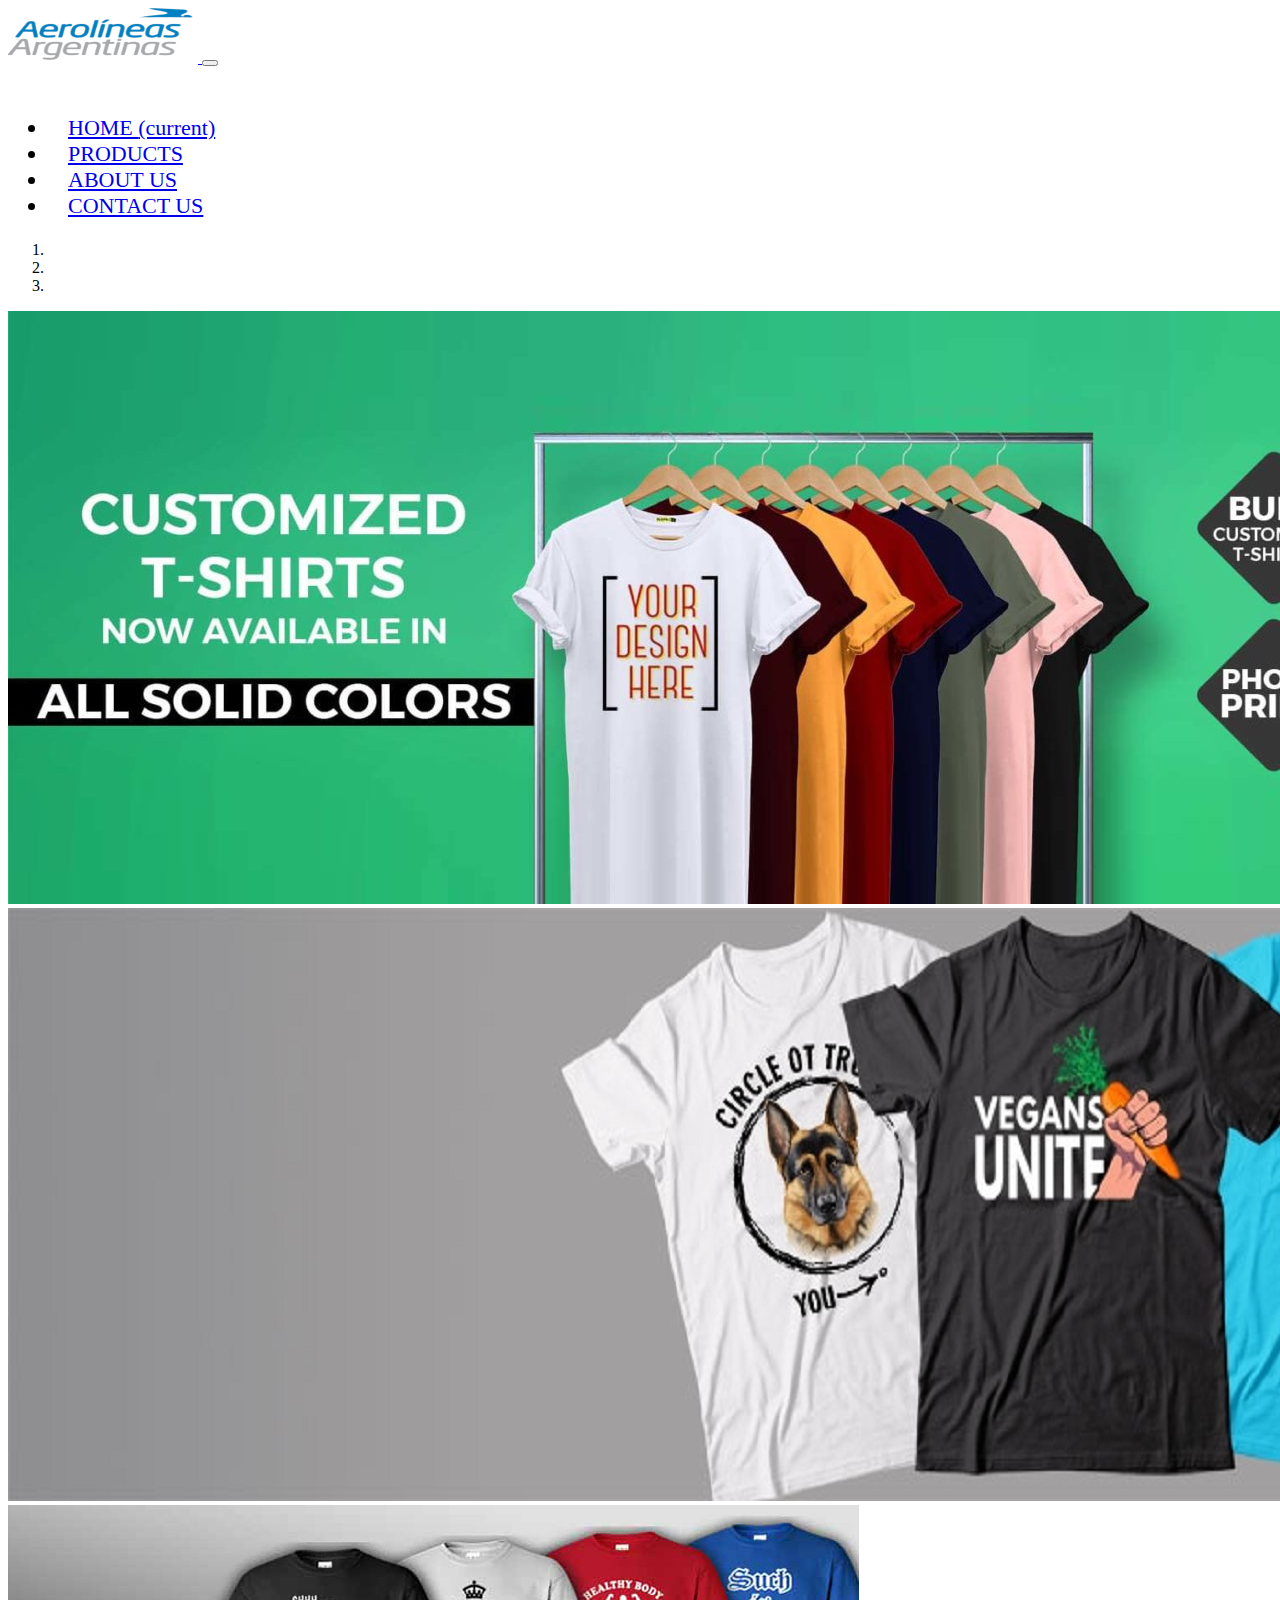
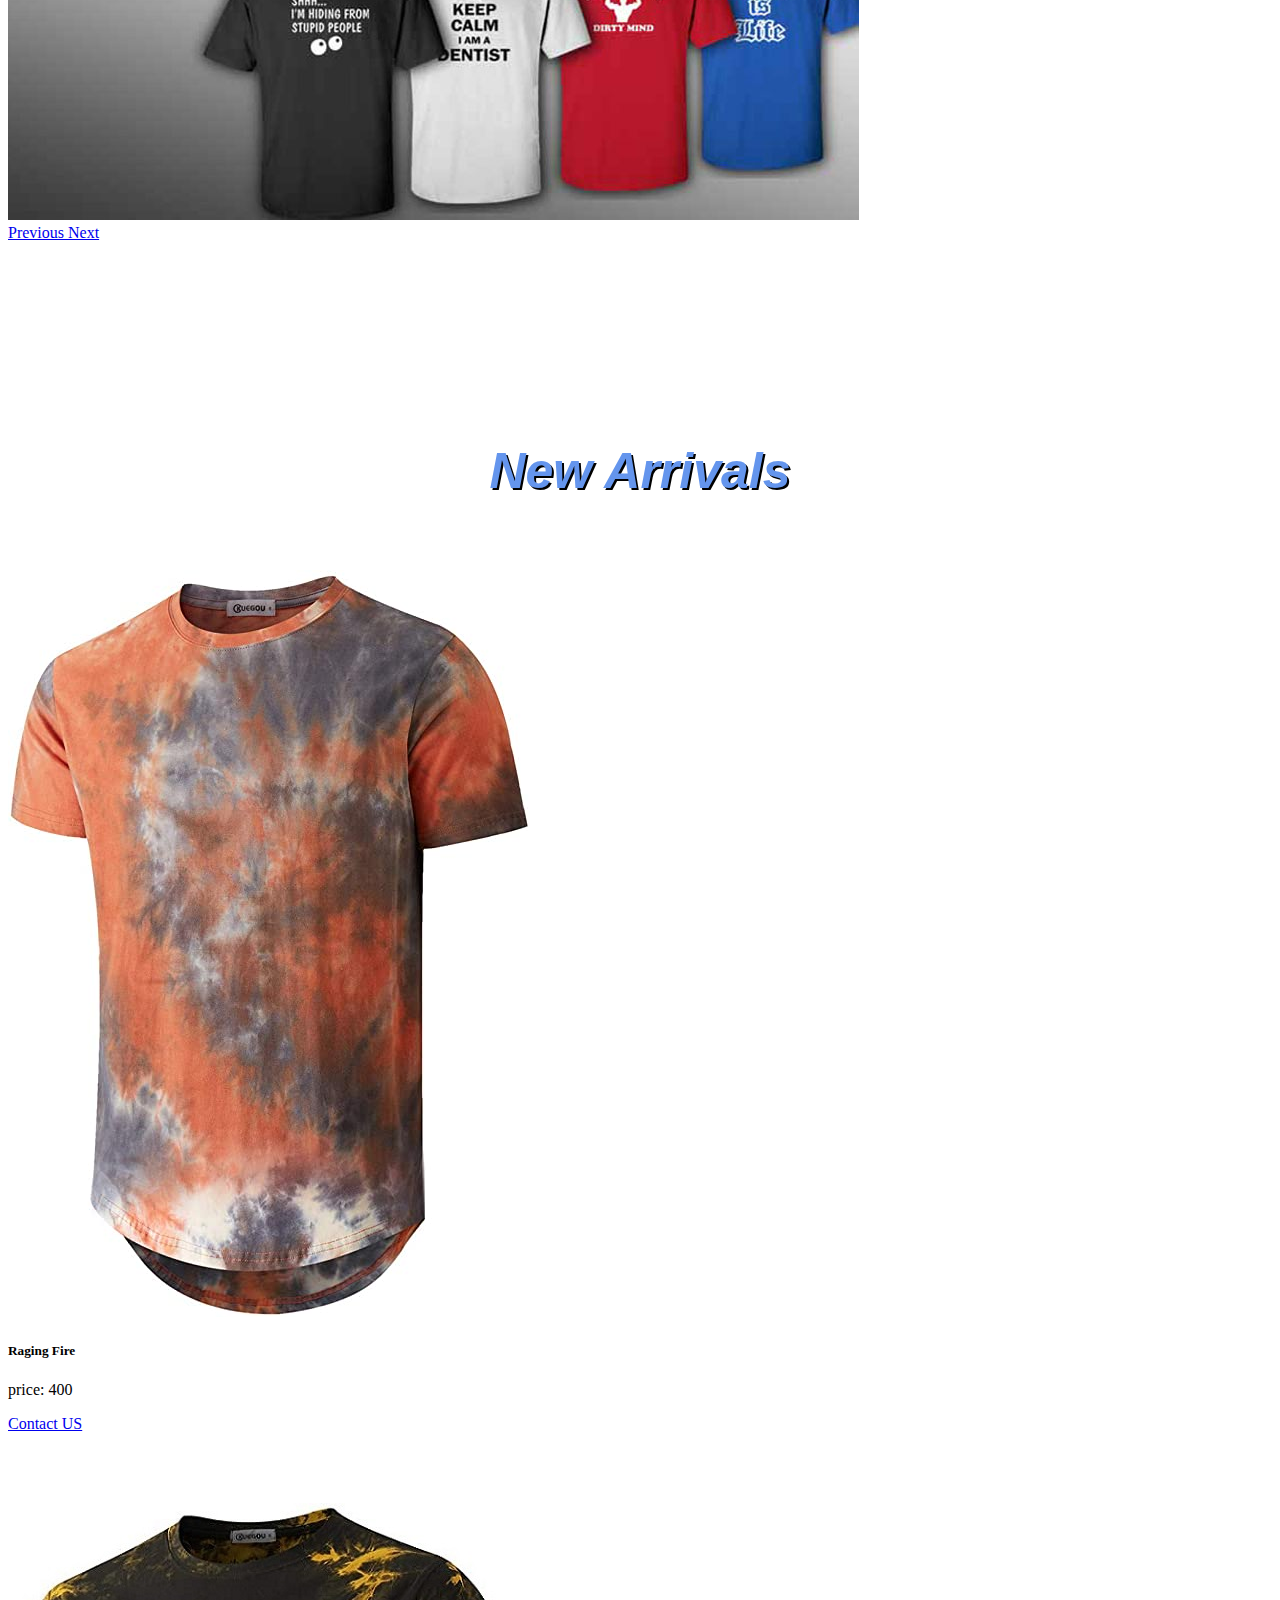
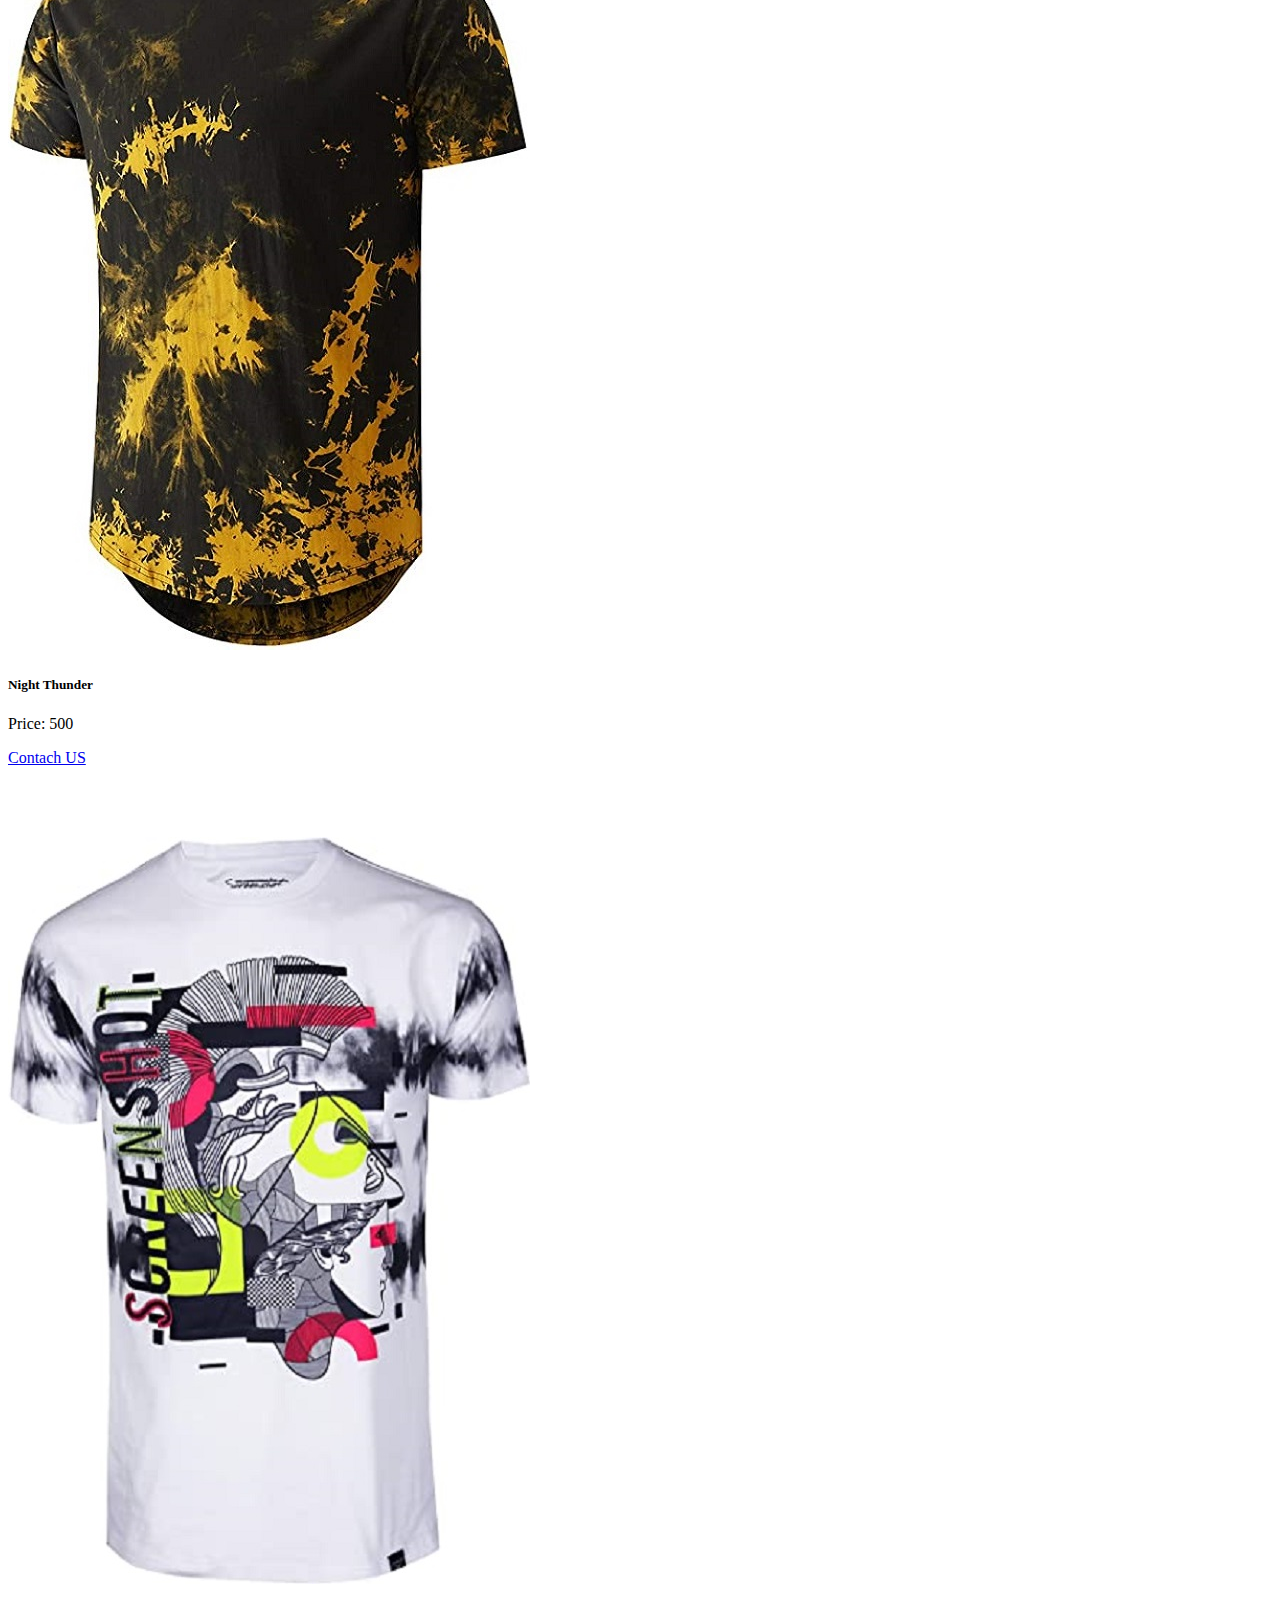
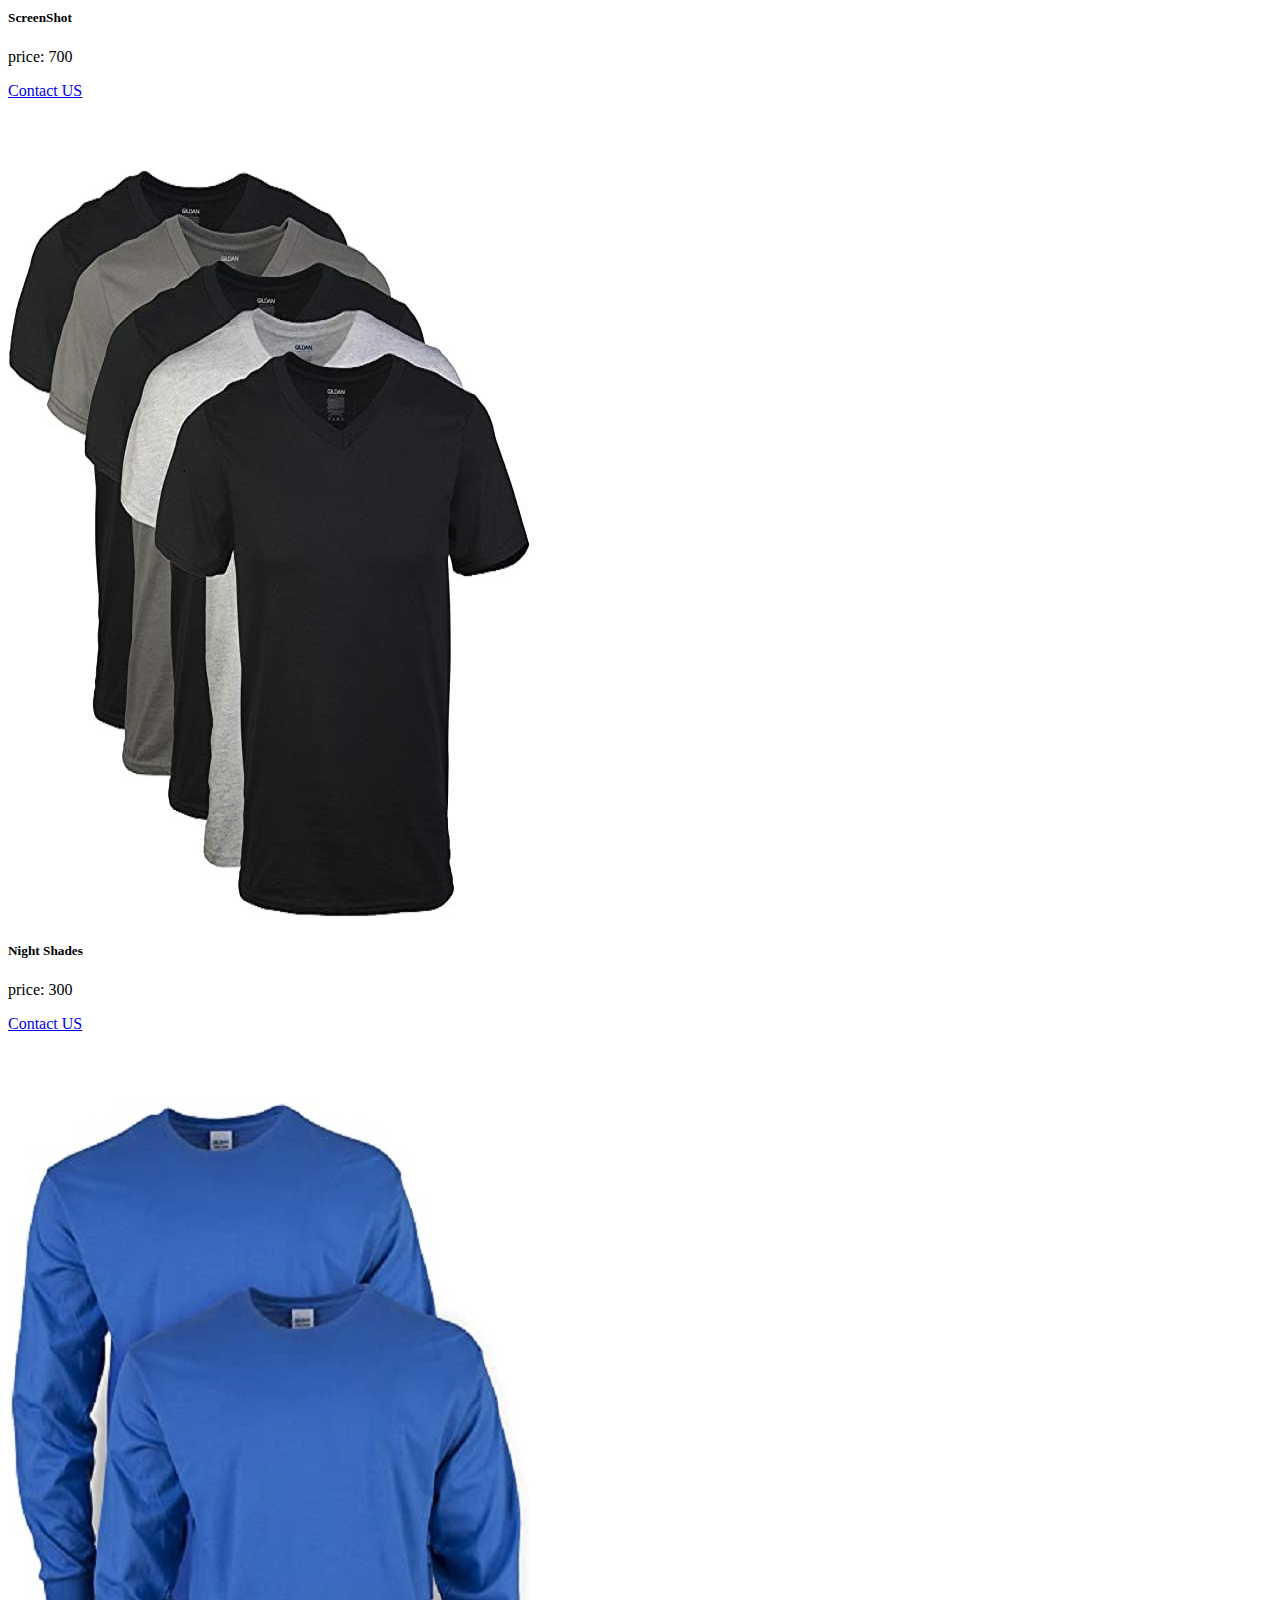
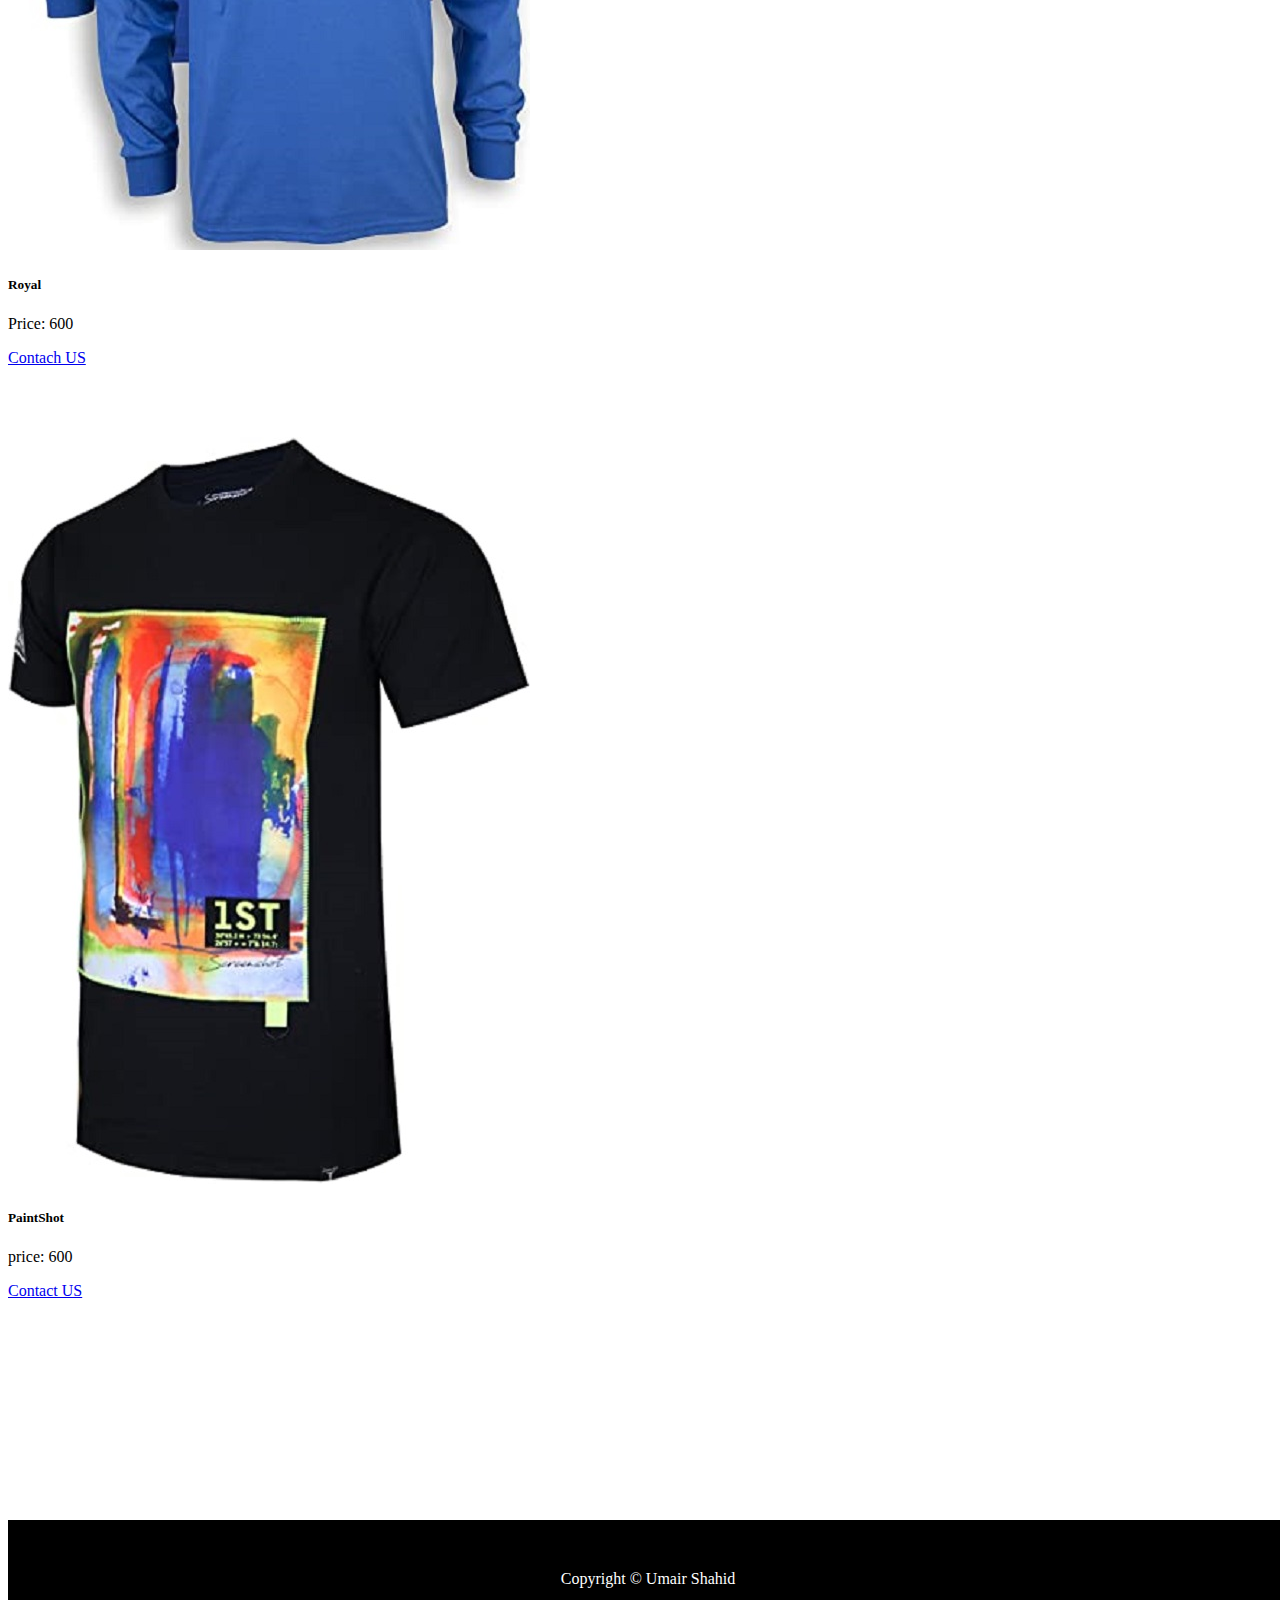
<file: index.html>
<!DOCTYPE html>
<html>
<head>
    <meta charset='utf-8'>
    <meta http-equiv='X-UA-Compatible' content='IE=edge'>
    <title>E-shop - HOME</title>
    <meta name='viewport' content='width=device-width, initial-scale=1'>
    <link rel='stylesheet' type='text/css' media='screen' href='styles.css'>
    <link rel="stylesheet" href="https://stackpath.bootstrapcdn.com/bootstrap/4.5.0/css/bootstrap.min.css" integrity="sha384-9aIt2nRpC12Uk9gS9baDl411NQApFmC26EwAOH8WgZl5MYYxFfc+NcPb1dKGj7Sk" crossorigin="anonymous">
    

</head>
<body>
    <div class=".container-fluid">

        <nav class="navbar navbar-expand-lg navbar-dark bg-dark">
            <a class="navbar-brand" href="#">
                <img src="img/logo.png" height="55px" width="190px"/>
            </a>
            <button class="navbar-toggler" type="button" data-toggle="collapse" data-target="#navbarText" aria-controls="navbarText" aria-expanded="false" aria-label="Toggle navigation">
              <span class="navbar-toggler-icon"></span>
            </button>
            <div class="collapse navbar-collapse" id="navbarText">
              <span class="navbar-text">
                
                <ul class="navbar-nav mr-auto">
                    <li class="nav-item active">
                      <a class="nav-link" href="product.html">HOME <span class="sr-only">(current)</span></a>
                    </li>
                    <li class="nav-item">
                      <a class="nav-link" href="product.html">PRODUCTS</a>
                    </li>
                    <li class="nav-item">
                      <a class="nav-link" href="about.html">ABOUT US</a>
                    </li>
                    <li class="nav-item">
                        <a class="nav-link" href="contact.html">CONTACT US</a>
                      </li>
                  </ul>
                
                
              </span>
            </div>
          </nav>
<!-- navbar end -->

<div id="carouselExampleIndicators" class="carousel slide" data-ride="carousel">
    <ol class="carousel-indicators">
      <li data-target="#carouselExampleIndicators" data-slide-to="0" class="active"></li>
      <li data-target="#carouselExampleIndicators" data-slide-to="1"></li>
      <li data-target="#carouselExampleIndicators" data-slide-to="2"></li>
    </ol>
    <div class="carousel-inner">
      <div class="carousel-item active">
        <img src="img/1.jpg" class="d-block w-100" alt="...">
      </div>
      <div class="carousel-item">
        <img src="img/8.jpg" class="d-block w-100" alt="...">
      </div>
      <div class="carousel-item">
        <img src="img/3.jpg" class="d-block w-100" alt="...">
      </div>
    </div>
    <a class="carousel-control-prev" href="#carouselExampleIndicators" role="button" data-slide="prev">
      <span class="carousel-control-prev-icon" aria-hidden="true"></span>
      <span class="sr-only">Previous</span>
    </a>
    <a class="carousel-control-next" href="#carouselExampleIndicators" role="button" data-slide="next">
      <span class="carousel-control-next-icon" aria-hidden="true"></span>
      <span class="sr-only">Next</span>
    </a>
  </div>


<div class="h_product">
    <div class="heading">
<h1><b>New Arrivals</b></h1>
    </div>
    <div class="container-fluid">
        <div class="row justify-content-md-center ">
          <div class="col-sm-12 col-md-6 col-lg-3">
            
            <div class="card" style="width: 18rem;">
                <img src="img/p1.jpg" class="card-img-top" alt="...">
                <div class="card-body">
                  <h5 class="card-title">Raging Fire</h5>
                  <p class="card-text">price: 400</p>
                  <a href="#" class="btn btn-primary">Contact US</a>
                </div>
              </div>

            </div>
          <div class="col-sm-12 col-md-6 col-lg-3">
            
            <div class="card" style="width: 18rem;">
                <img src="img/p2.jpg" class="card-img-top" alt="...">
                <div class="card-body">
                  <h5 class="card-title">Night Thunder</h5>
                  <p class="card-text">Price: 500</p>
                  <a href="#" class="btn btn-primary">Contach US</a>
                </div>
              </div>
        
            </div>
          <div class="col-sm-12 col-md-6 col-lg-3">
            
            <div class="card" style="width: 18rem;">
                <img src="img/p11.jpg" class="card-img-top" alt="...">
                <div class="card-body">
                  <h5 class="card-title">ScreenShot</h5>
                  <p class="card-text">price: 700</p>
                  <a href="#" class="btn btn-primary">Contact US</a>
                </div>
              </div>

      
            </div>

        </div>
            <!-- second -->

            <div class="row justify-content-md-center ">
                <div class="col-sm-12 col-md-6 col-lg-3">
                  
                  <div class="card" style="width: 18rem;">
                      <img src="img/p3.jpg" class="card-img-top" alt="...">
                      <div class="card-body">
                        <h5 class="card-title">Night Shades</h5>
                        <p class="card-text">price: 300</p>
                        <a href="#" class="btn btn-primary">Contact US</a>
                      </div>
                    </div>
      
                  </div>
                <div class="col-sm-12 col-md-6 col-lg-3">
                  
                  <div class="card" style="width: 18rem;">
                      <img src="img/p4.jpg" class="card-img-top" alt="...">
                      <div class="card-body">
                        <h5 class="card-title">Royal</h5>
                        <p class="card-text">Price: 600</p>
                        <a href="#" class="btn btn-primary">Contach US</a>
                      </div>
                    </div>
              
                  </div>
                <div class="col-sm-12 col-md-6 col-lg-3">
                  
                  <div class="card" style="width: 18rem;">
                      <img src="img/p12.jpg" class="card-img-top" alt="...">
                      <div class="card-body">
                        <h5 class="card-title">PaintShot</h5>
                        <p class="card-text">price: 600</p>
                        <a href="#" class="btn btn-primary">Contact US</a>
                      </div>
                    </div>
      
            
                  </div>
      
              </div>

        
      </div>
</div>


<!-- footer -->



<div class="footer"> 
    <div>
<h7>
    Copyright &#169;
    Umair Shahid
</h7>

    </div>
</div>






    </div>
    <script src="https://code.jquery.com/jquery-3.5.1.slim.min.js" integrity="sha384-DfXdz2htPH0lsSSs5nCTpuj/zy4C+OGpamoFVy38MVBnE+IbbVYUew+OrCXaRkfj" crossorigin="anonymous"></script>
<script src="https://cdn.jsdelivr.net/npm/popper.js@1.16.0/dist/umd/popper.min.js" integrity="sha384-Q6E9RHvbIyZFJoft+2mJbHaEWldlvI9IOYy5n3zV9zzTtmI3UksdQRVvoxMfooAo" crossorigin="anonymous"></script>
<script src="https://stackpath.bootstrapcdn.com/bootstrap/4.5.0/js/bootstrap.min.js" integrity="sha384-OgVRvuATP1z7JjHLkuOU7Xw704+h835Lr+6QL9UvYjZE3Ipu6Tp75j7Bh/kR0JKI" crossorigin="anonymous"></script>
</body>
</html>
</file>
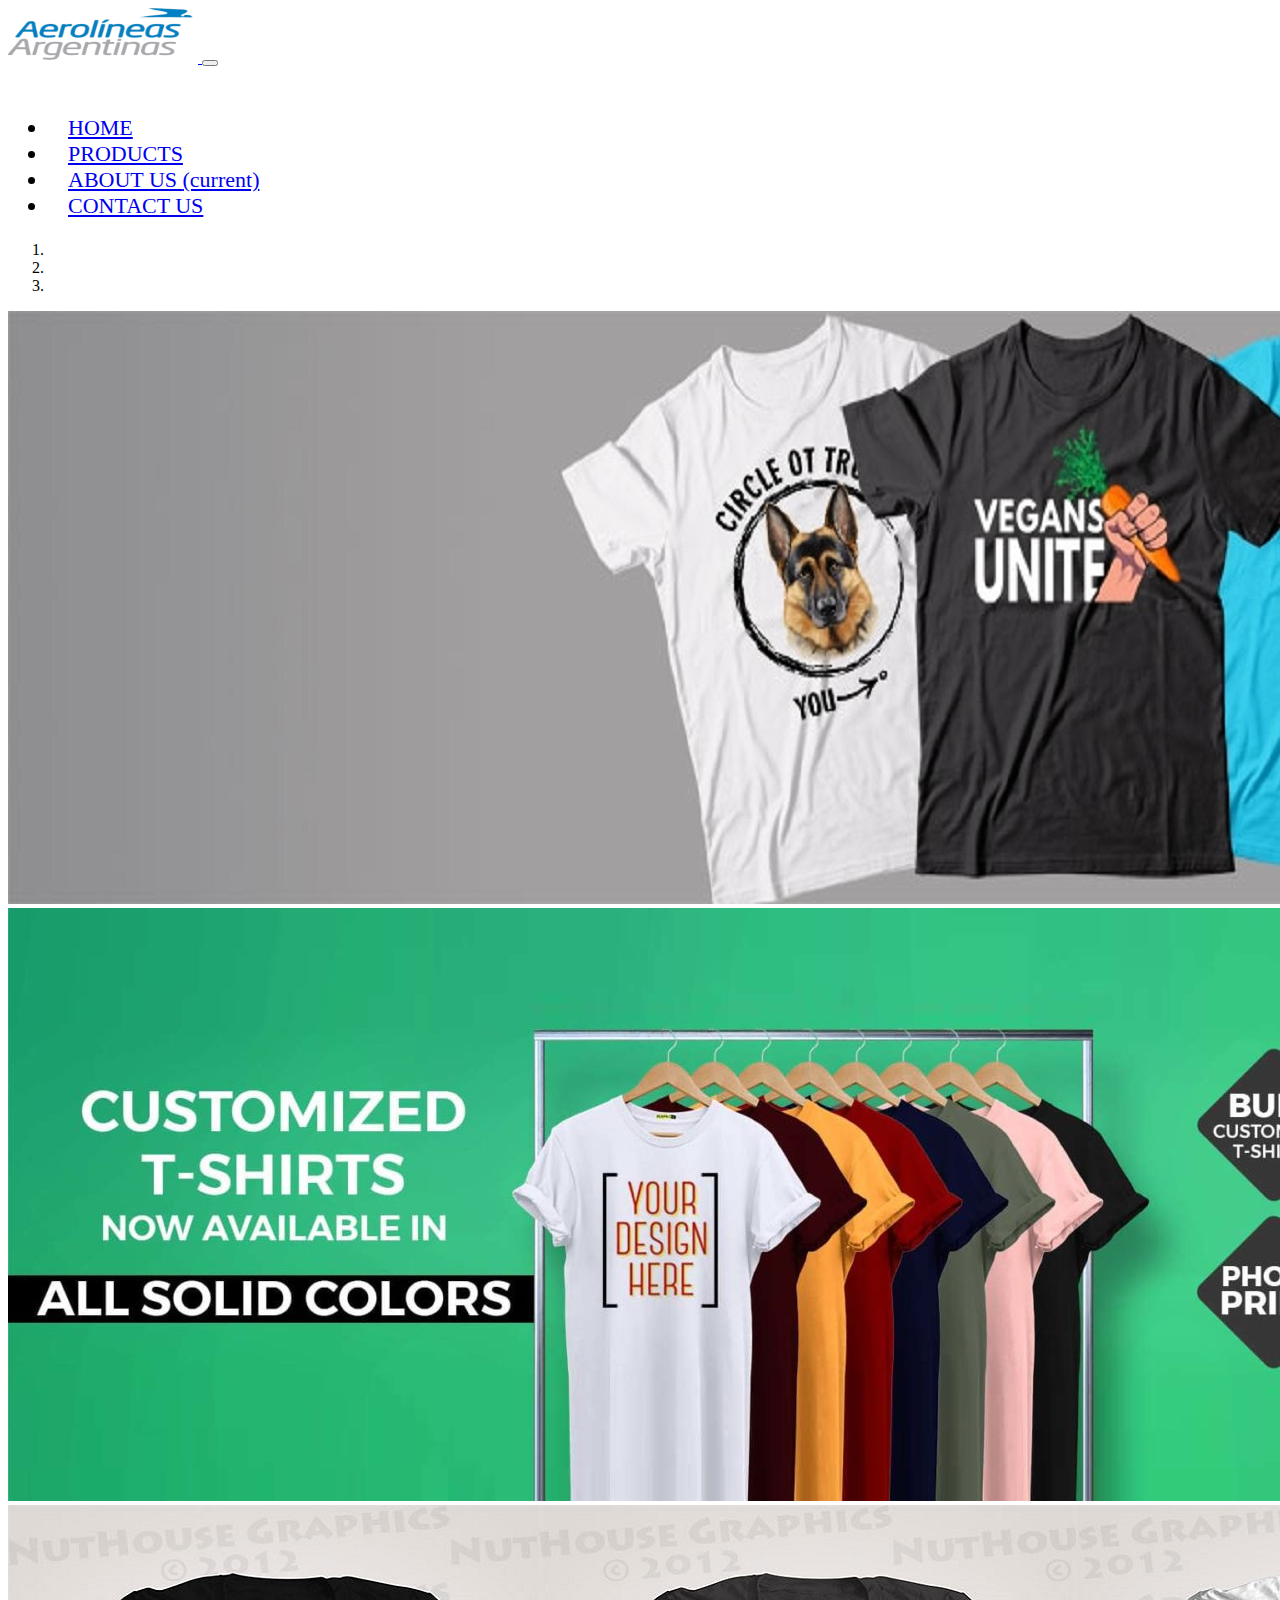
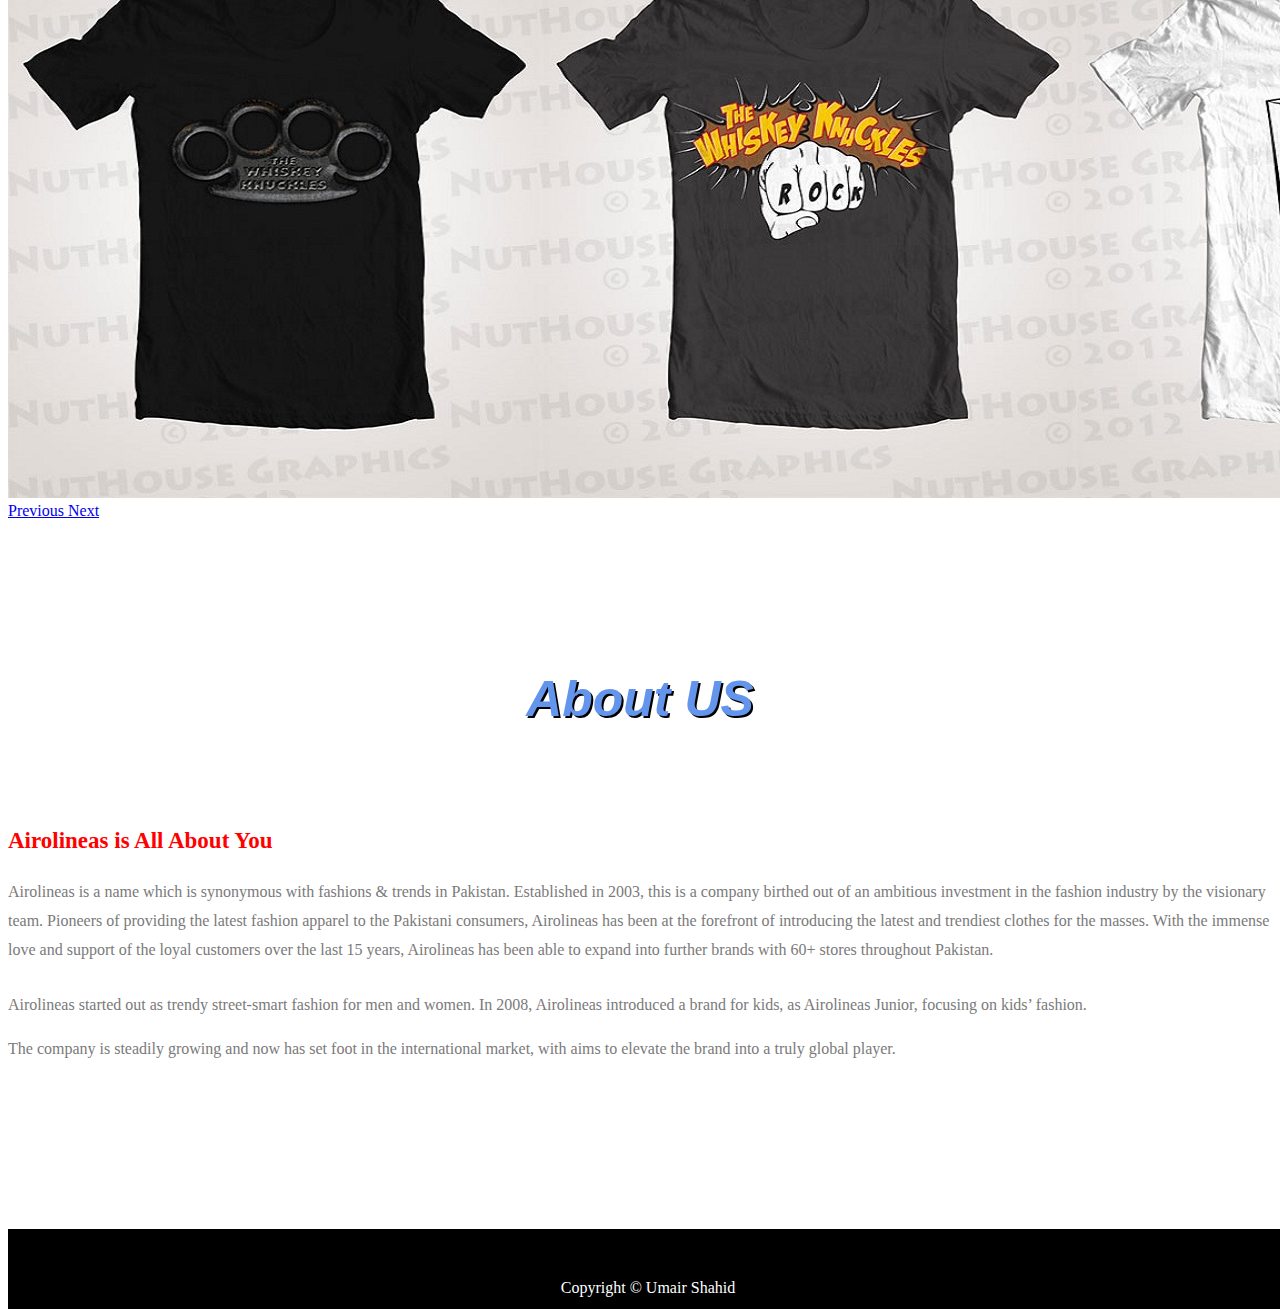
<file: about.html>
<!DOCTYPE html>
<html>
<head>
    <meta charset='utf-8'>
    <meta http-equiv='X-UA-Compatible' content='IE=edge'>
    <title>E-shop - About us</title>
    <meta name='viewport' content='width=device-width, initial-scale=1'>
    <link rel='stylesheet' type='text/css' media='screen' href='styles.css'>
    <link rel="stylesheet" href="https://stackpath.bootstrapcdn.com/bootstrap/4.5.0/css/bootstrap.min.css" integrity="sha384-9aIt2nRpC12Uk9gS9baDl411NQApFmC26EwAOH8WgZl5MYYxFfc+NcPb1dKGj7Sk" crossorigin="anonymous">
    

</head>
<body>
    <div class=".container-fluid">

        <nav class="navbar navbar-expand-lg navbar-dark bg-dark">
            <a class="navbar-brand" href="#">
                <img src="img/logo.png" height="55px" width="190px"/>
            </a>
            <button class="navbar-toggler" type="button" data-toggle="collapse" data-target="#navbarText" aria-controls="navbarText" aria-expanded="false" aria-label="Toggle navigation">
              <span class="navbar-toggler-icon"></span>
            </button>
            <div class="collapse navbar-collapse" id="navbarText">
              <span class="navbar-text">
                
                <ul class="navbar-nav mr-auto">
                    <li class="nav-item ">
                      <a class="nav-link" href="product.html">HOME </a>
                    </li>
                    <li class="nav-item">
                      <a class="nav-link" href="product.html">PRODUCTS</a>
                    </li>
                    <li class="nav-item active">
                      <a class="nav-link" href="about.html">ABOUT US <span class="sr-only">(current)</span></a>
                    </li>
                    <li class="nav-item">
                        <a class="nav-link" href="contact.html">CONTACT US</a>
                      </li>
                  </ul>
                
                
              </span>
            </div>
          </nav>
<!-- navbar end -->

<div id="carouselExampleIndicators" class="carousel slide" data-ride="carousel">
    <ol class="carousel-indicators">
      <li data-target="#carouselExampleIndicators" data-slide-to="0" class="active"></li>
      <li data-target="#carouselExampleIndicators" data-slide-to="1"></li>
      <li data-target="#carouselExampleIndicators" data-slide-to="2"></li>
    </ol>
    <div class="carousel-inner">
      <div class="carousel-item active">
        <img src="img/8.jpg" class="d-block w-100" alt="...">
      </div>
      <div class="carousel-item">
        <img src="img/1.jpg" class="d-block w-100" alt="...">
      </div>
      <div class="carousel-item">
        <img src="img/5.jpg" class="d-block w-100" alt="...">
      </div>
    </div>
    <a class="carousel-control-prev" href="#carouselExampleIndicators" role="button" data-slide="prev">
      <span class="carousel-control-prev-icon" aria-hidden="true"></span>
      <span class="sr-only">Previous</span>
    </a>
    <a class="carousel-control-next" href="#carouselExampleIndicators" role="button" data-slide="next">
      <span class="carousel-control-next-icon" aria-hidden="true"></span>
      <span class="sr-only">Next</span>
    </a>
  </div>
<!-- nav end -->

<div class="abt">
    <div class="heading">
        <h1><b>About US</b></h1>
            </div>
           
<div class="container abt1">
<div class="row">
<div class="col">

    <div class="about-title clearfix">
        <h3>Airolineas is All About You </h3>
        <p class="about-paddingB">Airolineas is a name which is synonymous with fashions & trends in Pakistan. Established in 2003, this is a company birthed out of an ambitious investment in the fashion industry by the visionary team. Pioneers of providing the latest fashion apparel to the Pakistani consumers, Airolineas has been at the forefront of introducing the latest and trendiest clothes for the masses. With the immense love and support of the loyal customers over the last 15 years, Airolineas has been able to expand into further brands with 60+ stores throughout Pakistan. </p>
        <p>Airolineas started out as trendy street-smart fashion for men and women. In 2008, Airolineas introduced a brand for kids, as Airolineas Junior, focusing on kids’ fashion.</p>
        <p>The company is steadily growing and now has set foot in the international market, with aims to elevate the brand into a truly global player.</p>


    </div>





</div>
</div>

</div>

</div>

<!-- footer -->



<div class="footer"> 
    <div>
<h7>
    Copyright &#169;
    Umair Shahid
</h7>

    </div>
</div>






    </div>
    <script src="https://code.jquery.com/jquery-3.5.1.slim.min.js" integrity="sha384-DfXdz2htPH0lsSSs5nCTpuj/zy4C+OGpamoFVy38MVBnE+IbbVYUew+OrCXaRkfj" crossorigin="anonymous"></script>
<script src="https://cdn.jsdelivr.net/npm/popper.js@1.16.0/dist/umd/popper.min.js" integrity="sha384-Q6E9RHvbIyZFJoft+2mJbHaEWldlvI9IOYy5n3zV9zzTtmI3UksdQRVvoxMfooAo" crossorigin="anonymous"></script>
<script src="https://stackpath.bootstrapcdn.com/bootstrap/4.5.0/js/bootstrap.min.js" integrity="sha384-OgVRvuATP1z7JjHLkuOU7Xw704+h835Lr+6QL9UvYjZE3Ipu6Tp75j7Bh/kR0JKI" crossorigin="anonymous"></script>
</body>
</html>
</file>
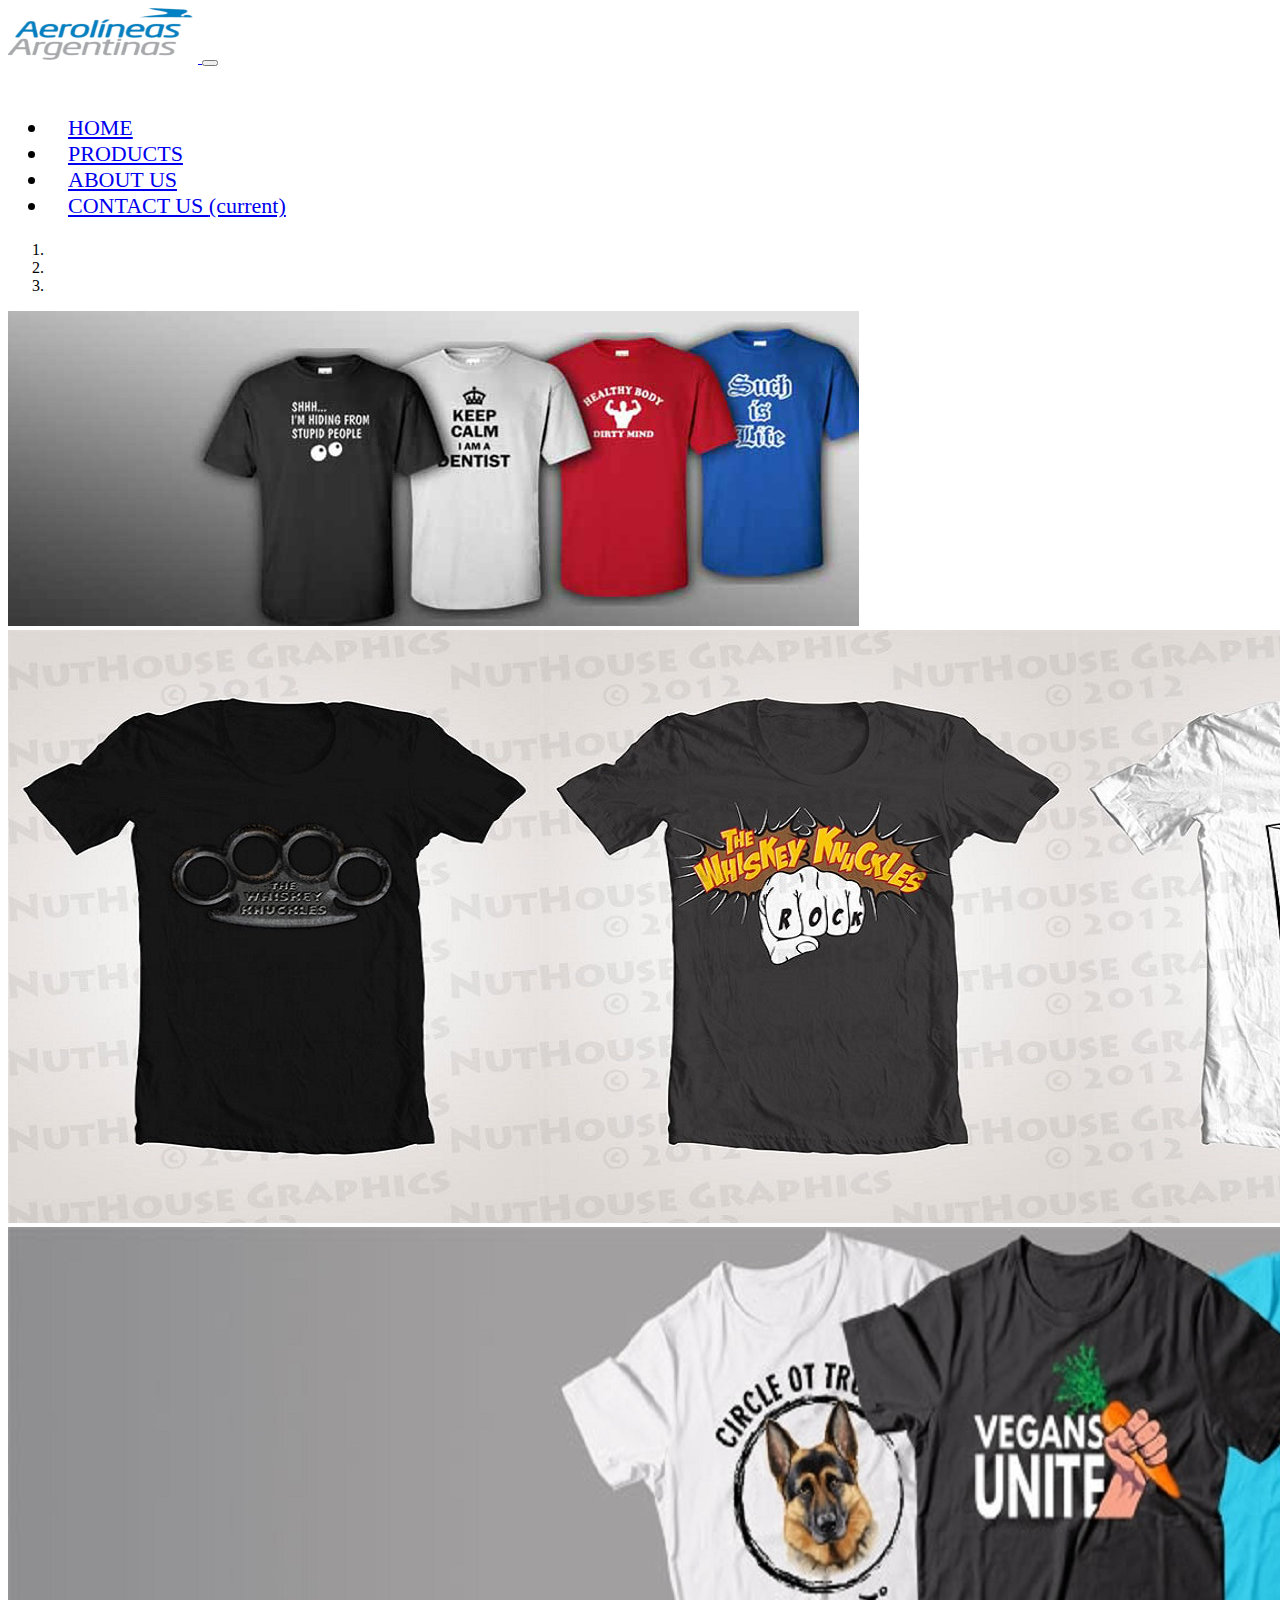
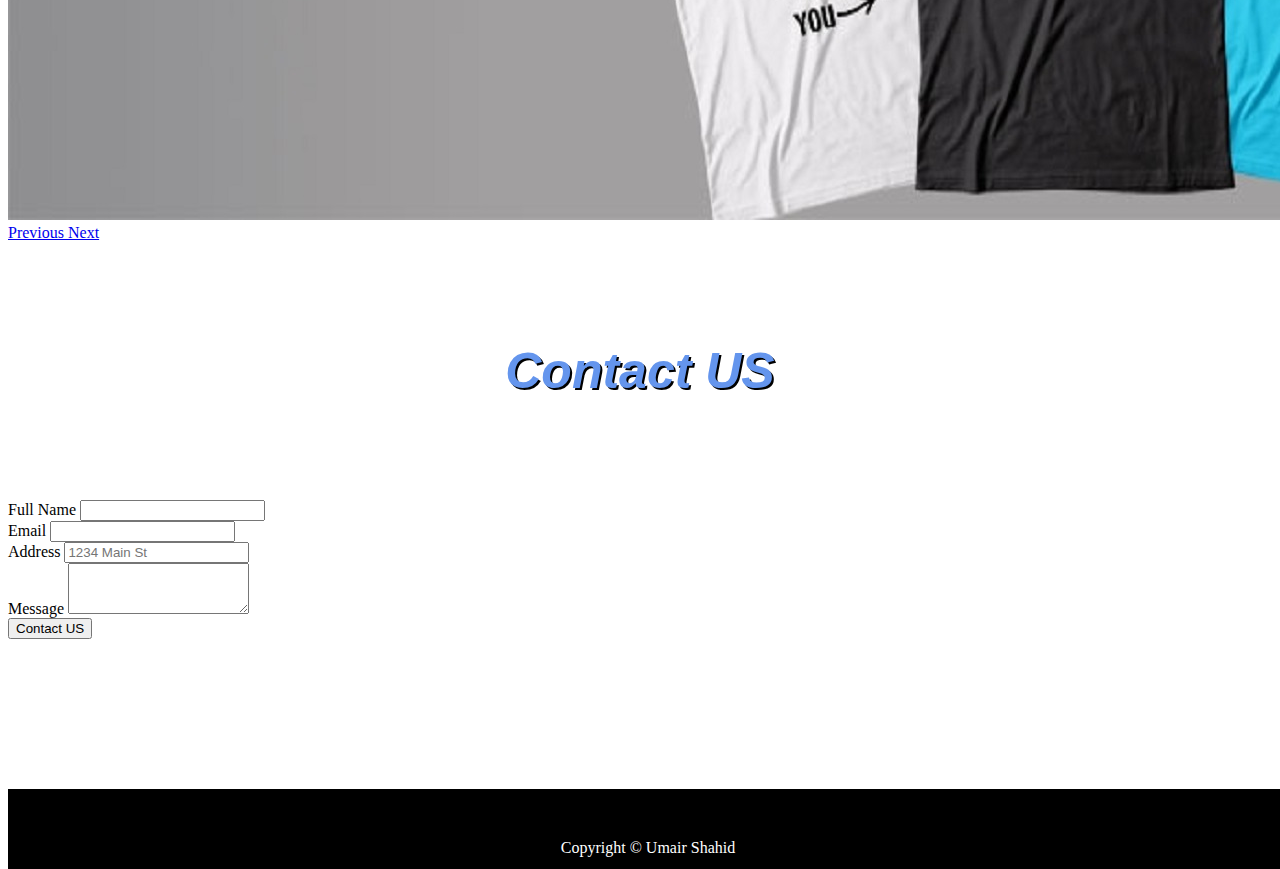
<file: contact.html>
<!DOCTYPE html>
<html>
<head>
    <meta charset='utf-8'>
    <meta http-equiv='X-UA-Compatible' content='IE=edge'>
    <title>E-shop - Contact us</title>
    <meta name='viewport' content='width=device-width, initial-scale=1'>
    <link rel='stylesheet' type='text/css' media='screen' href='styles.css'>
    <link rel="stylesheet" href="https://stackpath.bootstrapcdn.com/bootstrap/4.5.0/css/bootstrap.min.css" integrity="sha384-9aIt2nRpC12Uk9gS9baDl411NQApFmC26EwAOH8WgZl5MYYxFfc+NcPb1dKGj7Sk" crossorigin="anonymous">
    

</head>
<body>
    <div class=".container-fluid">

        <nav class="navbar navbar-expand-lg navbar-dark bg-dark">
            <a class="navbar-brand" href="#">
                <img src="img/logo.png" height="55px" width="190px"/>
            </a>
            <button class="navbar-toggler" type="button" data-toggle="collapse" data-target="#navbarText" aria-controls="navbarText" aria-expanded="false" aria-label="Toggle navigation">
              <span class="navbar-toggler-icon"></span>
            </button>
            <div class="collapse navbar-collapse" id="navbarText">
              <span class="navbar-text">
                
                <ul class="navbar-nav mr-auto">
                    <li class="nav-item ">
                      <a class="nav-link" href="product.html">HOME </a>
                    </li>
                    <li class="nav-item">
                      <a class="nav-link" href="product.html">PRODUCTS</a>
                    </li>
                    <li class="nav-item">
                      <a class="nav-link" href="about.html">ABOUT US</a>
                    </li>
                    <li class="nav-item active">
                        <a class="nav-link" href="contact.html">CONTACT US <span class="sr-only">(current)</span></a>
                      </li>
                  </ul>
                
                
              </span>
            </div>
          </nav>
<!-- navbar end -->

<div id="carouselExampleIndicators" class="carousel slide" data-ride="carousel">
    <ol class="carousel-indicators">
      <li data-target="#carouselExampleIndicators" data-slide-to="0" class="active"></li>
      <li data-target="#carouselExampleIndicators" data-slide-to="1"></li>
      <li data-target="#carouselExampleIndicators" data-slide-to="2"></li>
    </ol>
    <div class="carousel-inner">
      <div class="carousel-item active">
        <img src="img/3.jpg" class="d-block w-100" alt="...">
      </div>
      <div class="carousel-item">
        <img src="img/5.jpg" class="d-block w-100" alt="...">
      </div>
      <div class="carousel-item">
        <img src="img/8.jpg" class="d-block w-100" alt="...">
      </div>
    </div>
    <a class="carousel-control-prev" href="#carouselExampleIndicators" role="button" data-slide="prev">
      <span class="carousel-control-prev-icon" aria-hidden="true"></span>
      <span class="sr-only">Previous</span>
    </a>
    <a class="carousel-control-next" href="#carouselExampleIndicators" role="button" data-slide="next">
      <span class="carousel-control-next-icon" aria-hidden="true"></span>
      <span class="sr-only">Next</span>
    </a>
  </div>
<!-- nav end -->





<div class="for">
    <div class="heading">
        <h1><b>Contact US</b></h1>
            </div>
           
<div class="container for1">
<div class="row">
<div class="col"> 

    <form>
        <div class="form-row">
          <div class="form-group col-md-6">
            <label for="inputEmail4">Full Name</label>
            <input type="text" class="form-control" id="inputName">
          </div>
          <div class="form-group col-md-6">
            <label for="inputEmail4">Email</label>
            <input type="email" class="form-control" id="inputEmail4">
          </div>
        </div>
        <div class="form-group">
          <label for="inputAddress">Address</label>
          <input type="text" class="form-control" id="inputAddress" placeholder="1234 Main St">
        </div>
        
        <div class="form-group">
            <label for="exampleFormControlTextarea1">Message</label>
            <textarea class="form-control" id="exampleFormControlTextarea1" rows="3"></textarea>
          </div>

        <button type="submit" class="btn btn-primary">Contact US</button>
      </form>


</div>
</div>

</div>

</div>

<!-- footer -->



<div class="footer"> 
    <div>
<h7>
    Copyright &#169;
    Umair Shahid
</h7>

    </div>
</div>






    </div>
    <script src="https://code.jquery.com/jquery-3.5.1.slim.min.js" integrity="sha384-DfXdz2htPH0lsSSs5nCTpuj/zy4C+OGpamoFVy38MVBnE+IbbVYUew+OrCXaRkfj" crossorigin="anonymous"></script>
<script src="https://cdn.jsdelivr.net/npm/popper.js@1.16.0/dist/umd/popper.min.js" integrity="sha384-Q6E9RHvbIyZFJoft+2mJbHaEWldlvI9IOYy5n3zV9zzTtmI3UksdQRVvoxMfooAo" crossorigin="anonymous"></script>
<script src="https://stackpath.bootstrapcdn.com/bootstrap/4.5.0/js/bootstrap.min.js" integrity="sha384-OgVRvuATP1z7JjHLkuOU7Xw704+h835Lr+6QL9UvYjZE3Ipu6Tp75j7Bh/kR0JKI" crossorigin="anonymous"></script>
</body>
</html>
</file>
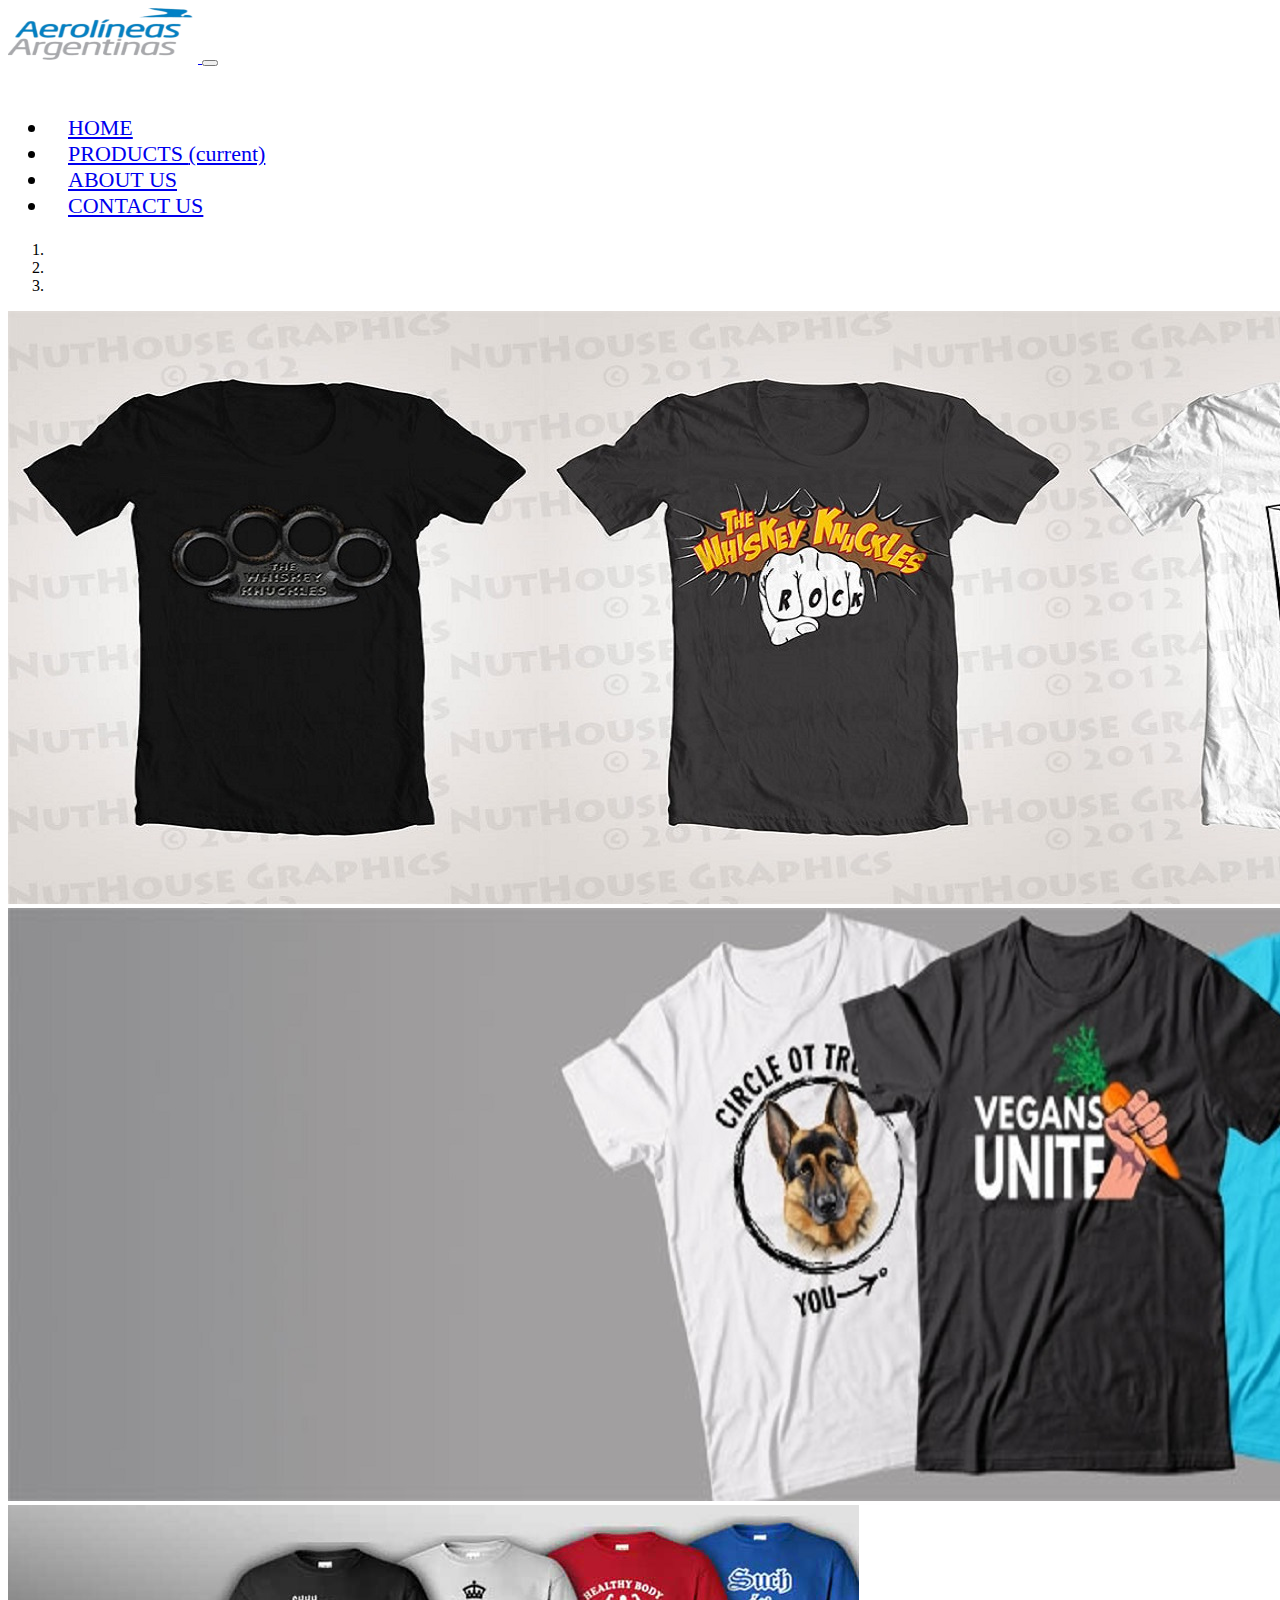
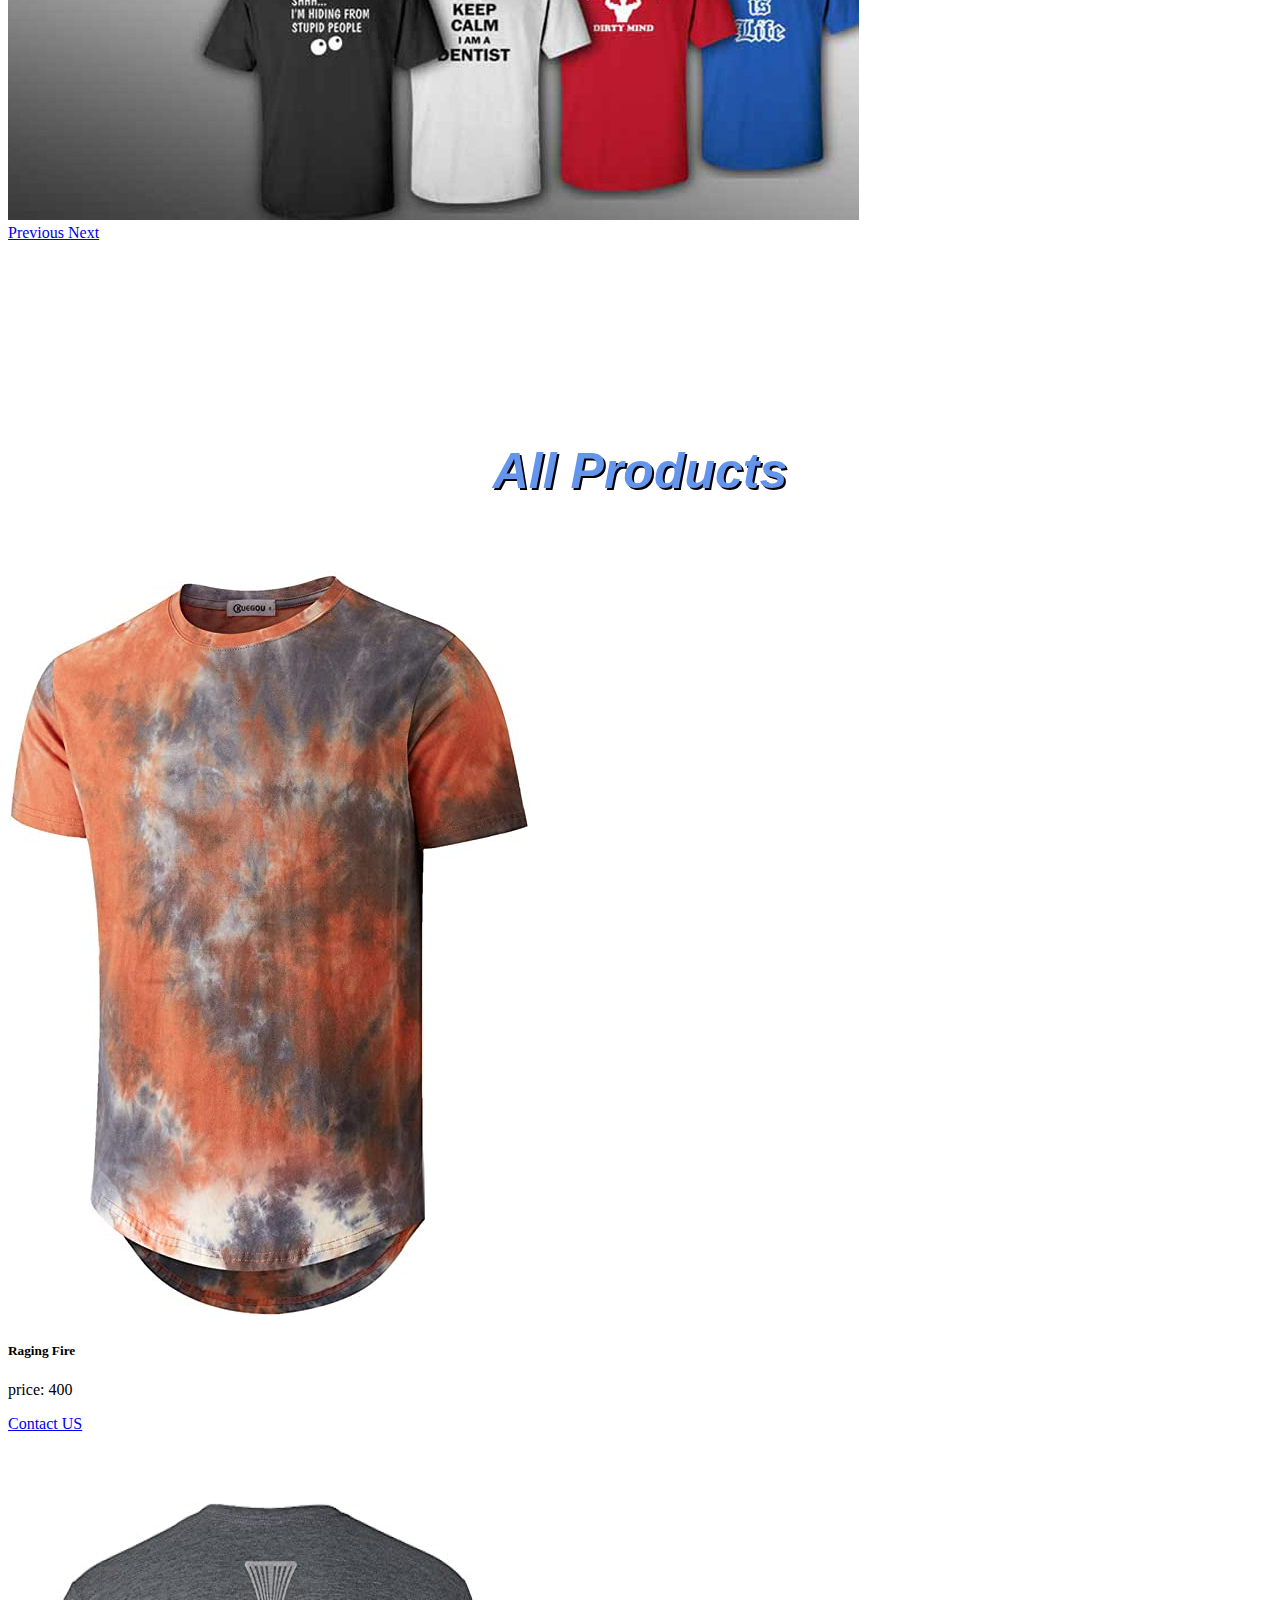
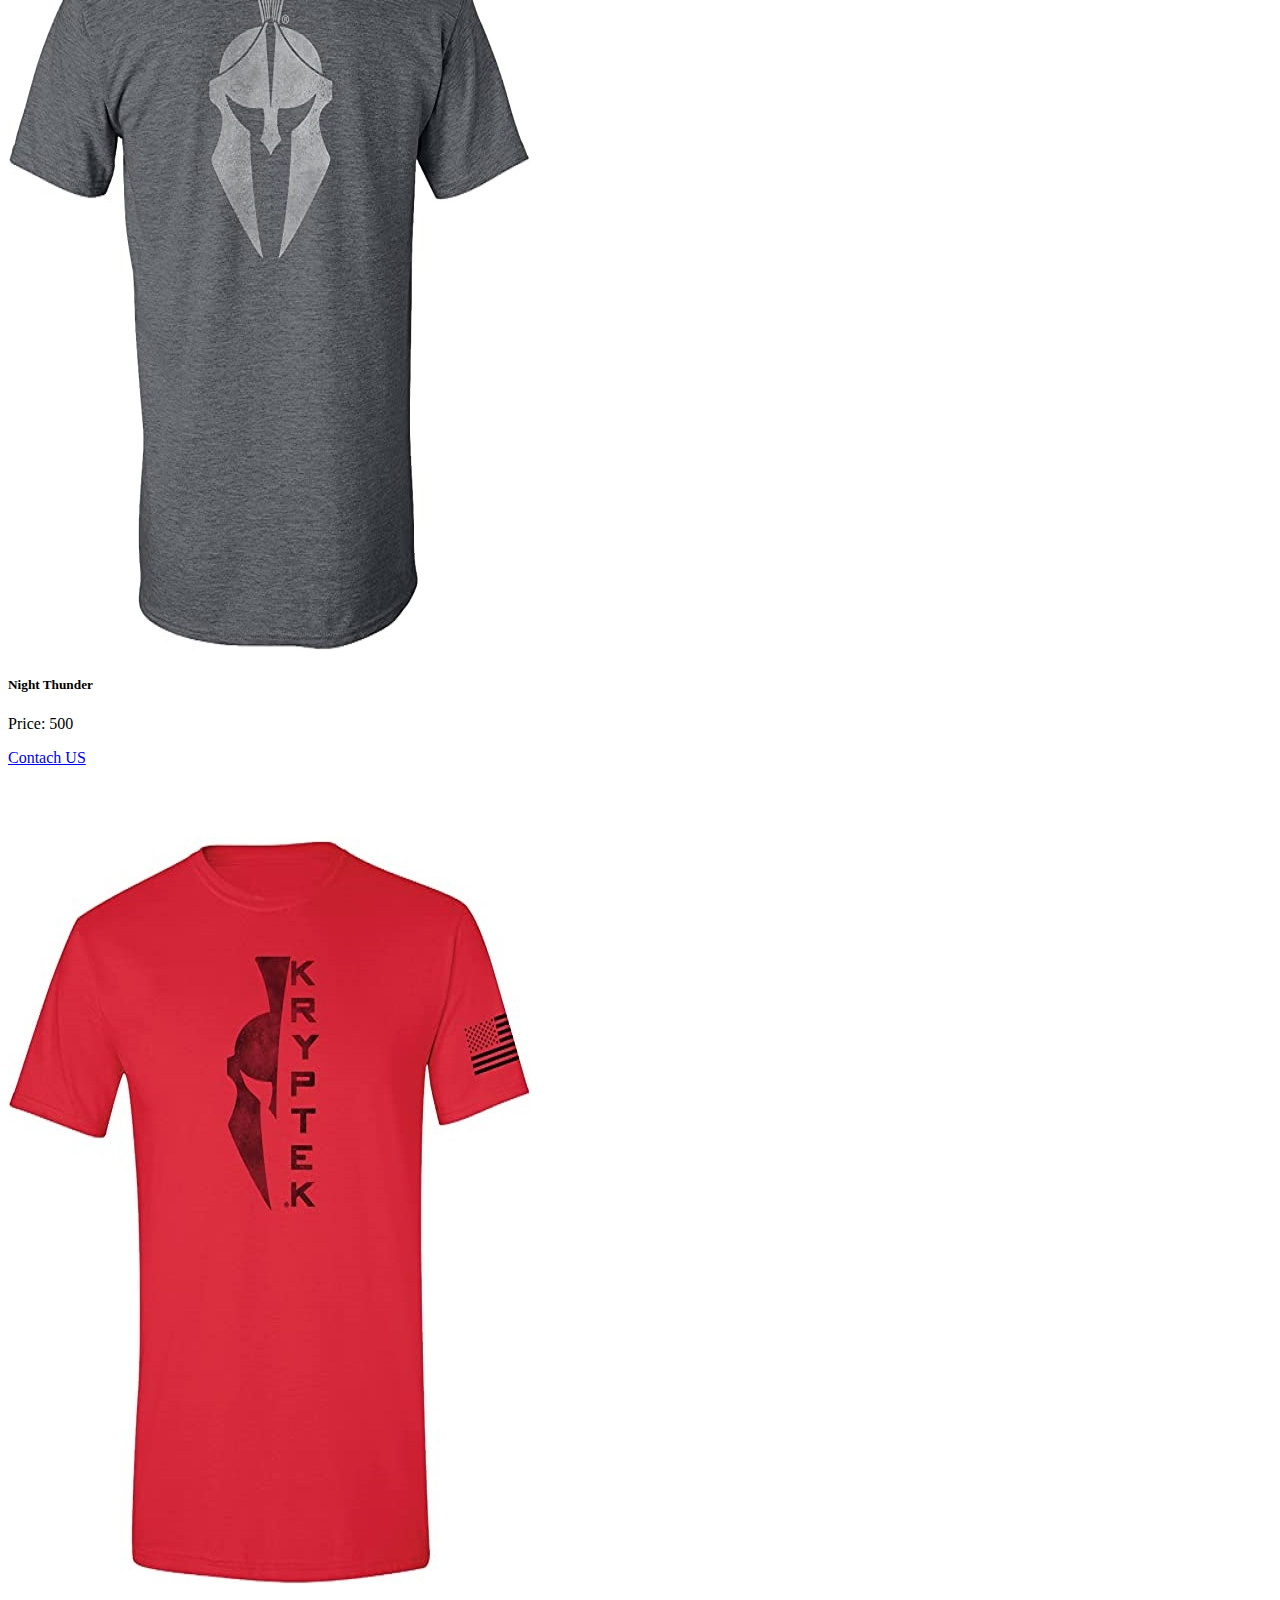
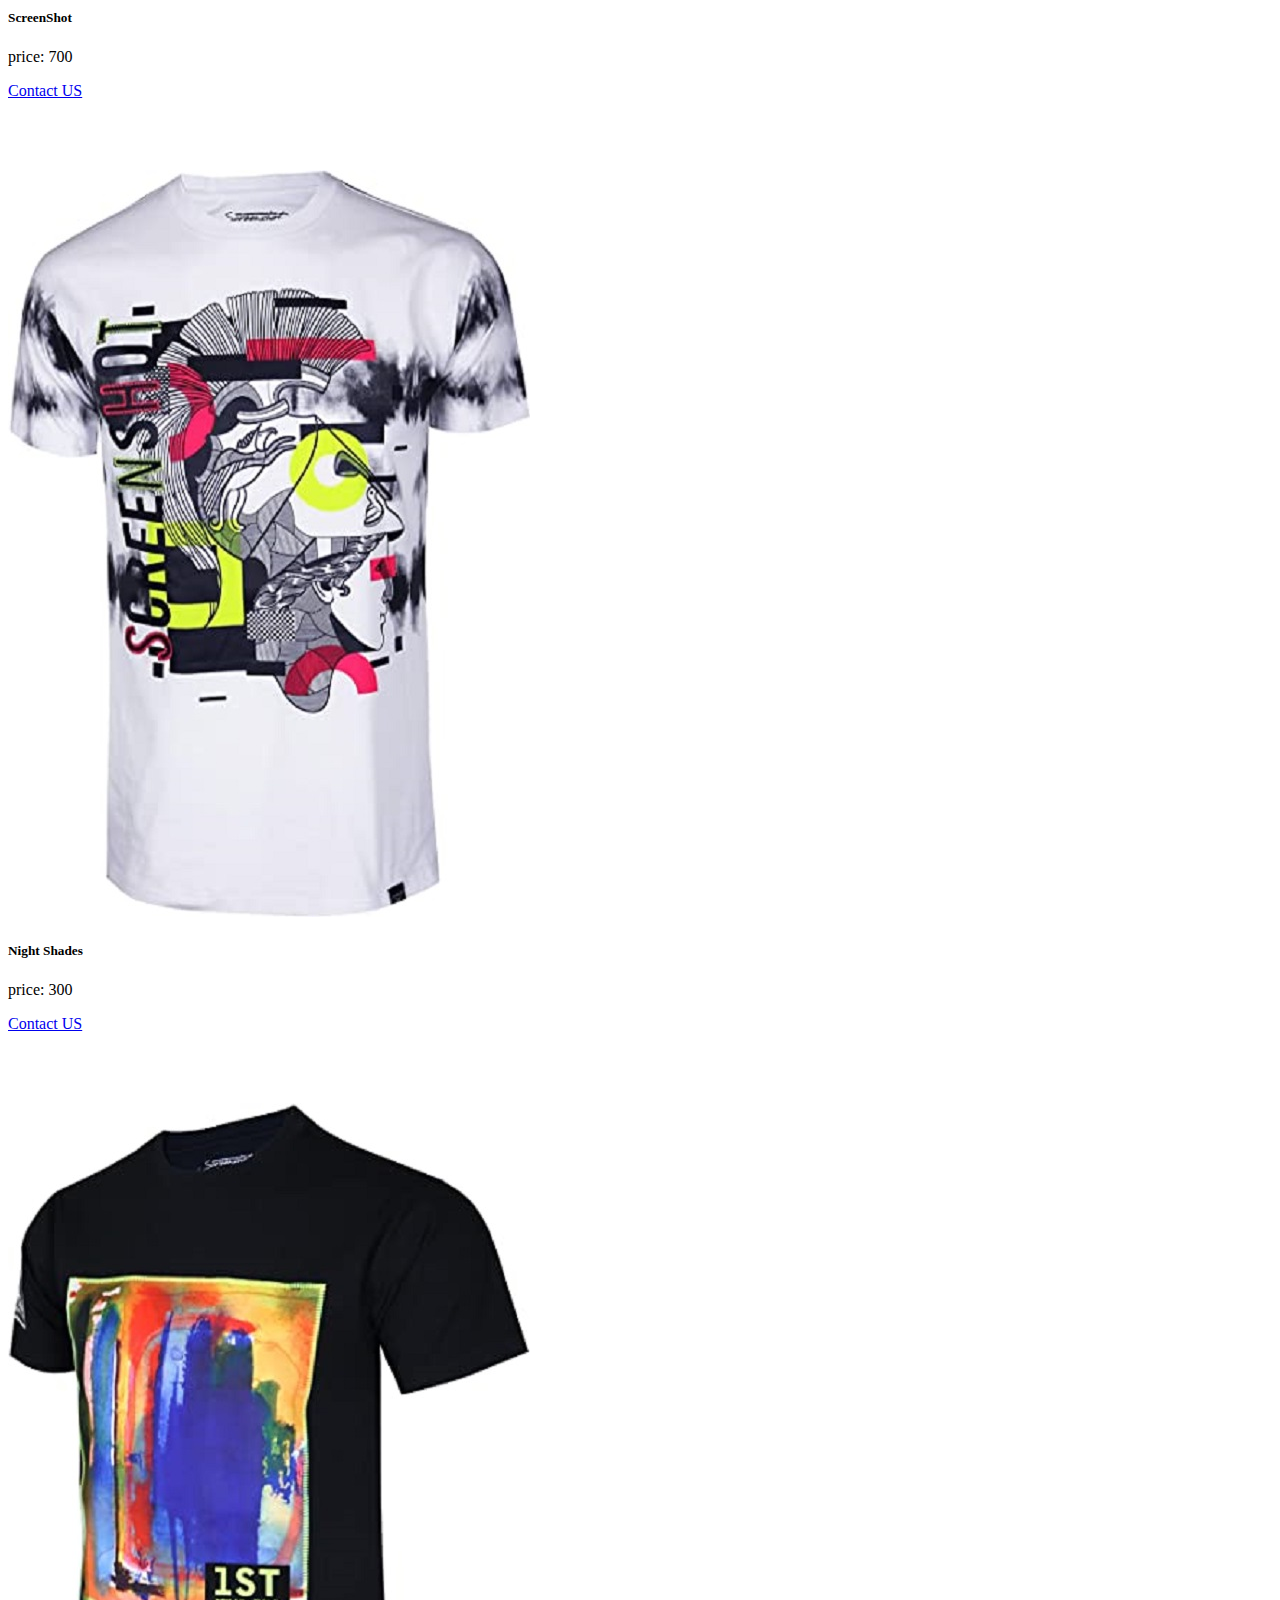
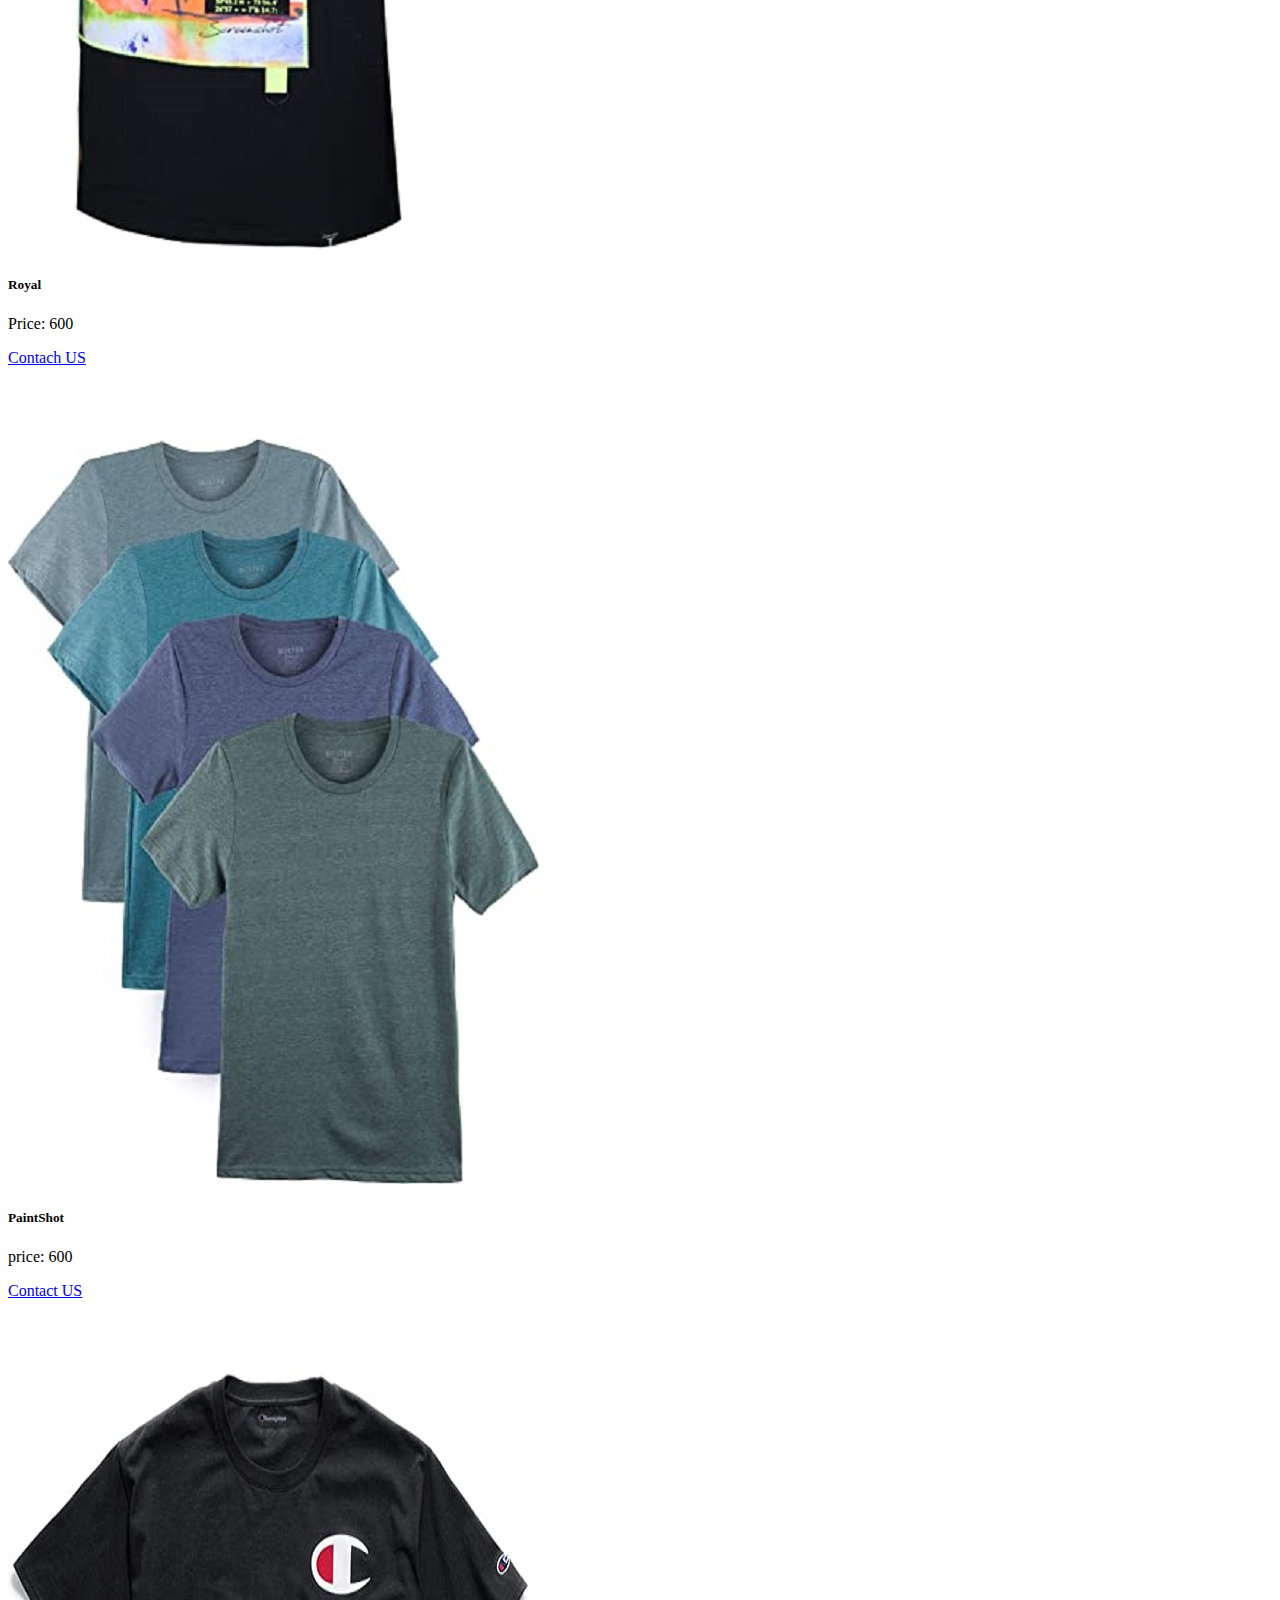
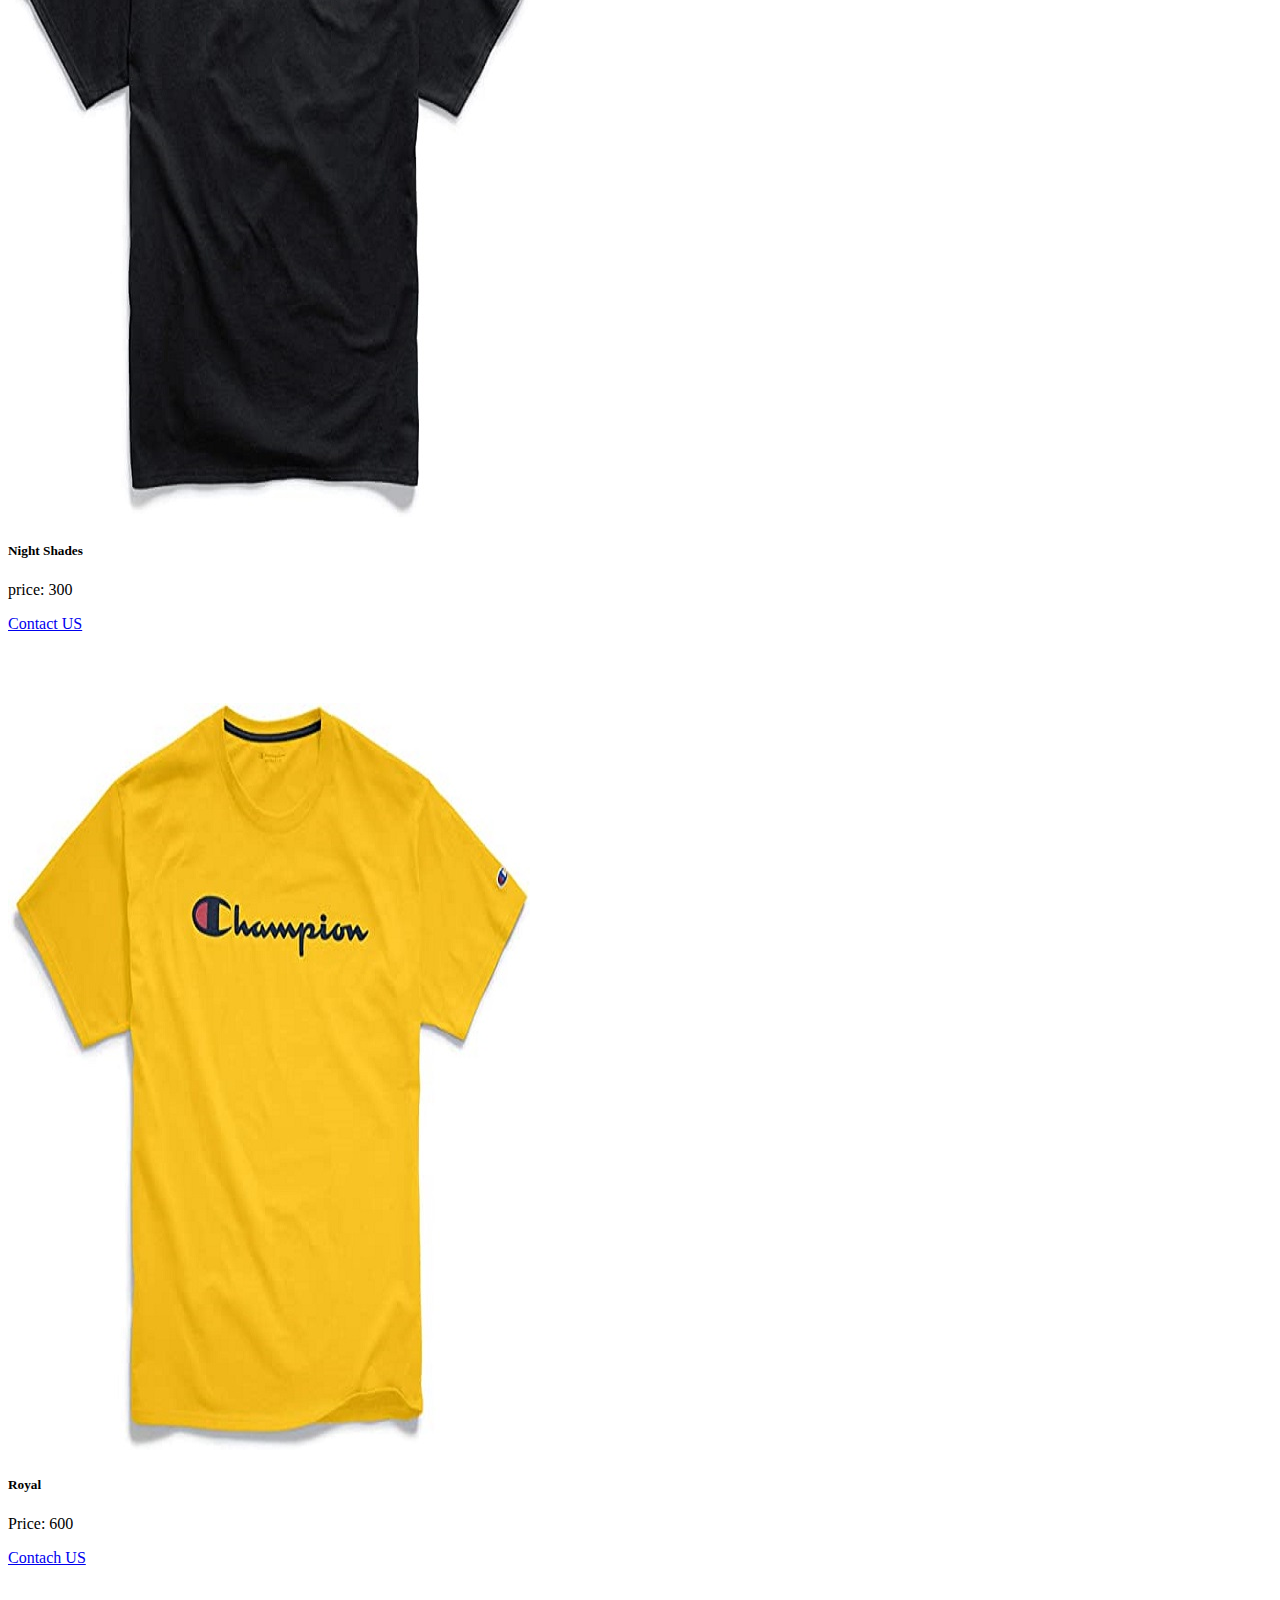
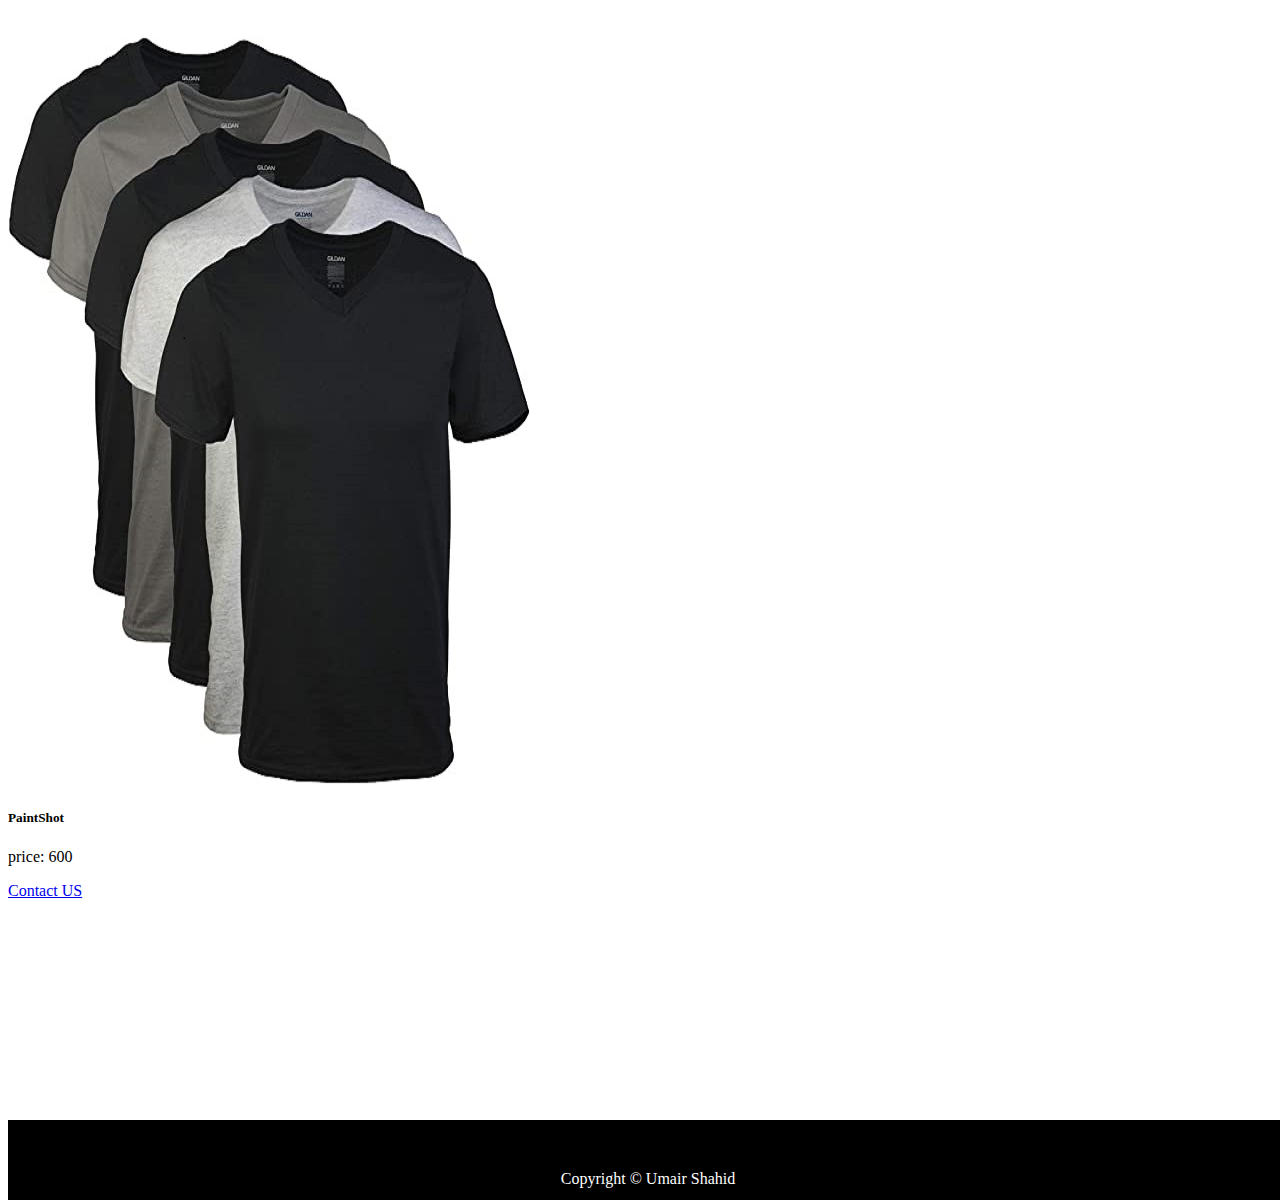
<file: product.html>
<!DOCTYPE html>
<html>
<head>
    <meta charset='utf-8'>
    <meta http-equiv='X-UA-Compatible' content='IE=edge'>
    <title>E-shop - products</title>
    <meta name='viewport' content='width=device-width, initial-scale=1'>
    <link rel='stylesheet' type='text/css' media='screen' href='styles.css'>
    <link rel="stylesheet" href="https://stackpath.bootstrapcdn.com/bootstrap/4.5.0/css/bootstrap.min.css" integrity="sha384-9aIt2nRpC12Uk9gS9baDl411NQApFmC26EwAOH8WgZl5MYYxFfc+NcPb1dKGj7Sk" crossorigin="anonymous">
    

</head>
<body>
    <div class=".container-fluid">

        <nav class="navbar navbar-expand-lg navbar-dark bg-dark">
            <a class="navbar-brand" href="#">
                <img src="img/logo.png" height="55px" width="190px"/>
            </a>
            <button class="navbar-toggler" type="button" data-toggle="collapse" data-target="#navbarText" aria-controls="navbarText" aria-expanded="false" aria-label="Toggle navigation">
              <span class="navbar-toggler-icon"></span>
            </button>
            <div class="collapse navbar-collapse" id="navbarText">
              <span class="navbar-text">
                
                <ul class="navbar-nav mr-auto">
                    <li class="nav-item ">
                      <a class="nav-link" href="index.html">HOME </a>
                    </li>
                    <li class="nav-item active">
                      <a class="nav-link" href="product.html">PRODUCTS <span class="sr-only">(current)</span></a>
                    </li>
                    <li class="nav-item">
                      <a class="nav-link" href="about.html">ABOUT US</a>
                    </li>
                    <li class="nav-item">
                        <a class="nav-link" href="contact.html">CONTACT US</a>
                      </li>
                  </ul>
                
                
              </span>
            </div>
          </nav>
<!-- navbar end -->

<div id="carouselExampleIndicators" class="carousel slide" data-ride="carousel">
    <ol class="carousel-indicators">
      <li data-target="#carouselExampleIndicators" data-slide-to="0" class="active"></li>
      <li data-target="#carouselExampleIndicators" data-slide-to="1"></li>
      <li data-target="#carouselExampleIndicators" data-slide-to="2"></li>
    </ol>
    <div class="carousel-inner">
      <div class="carousel-item active">
        <img src="img/5.jpg" class="d-block w-100" alt="...">
      </div>
      <div class="carousel-item">
        <img src="img/8.jpg" class="d-block w-100" alt="...">
      </div>
      <div class="carousel-item">
        <img src="img/3.jpg" class="d-block w-100" alt="...">
      </div>
    </div>
    <a class="carousel-control-prev" href="#carouselExampleIndicators" role="button" data-slide="prev">
      <span class="carousel-control-prev-icon" aria-hidden="true"></span>
      <span class="sr-only">Previous</span>
    </a>
    <a class="carousel-control-next" href="#carouselExampleIndicators" role="button" data-slide="next">
      <span class="carousel-control-next-icon" aria-hidden="true"></span>
      <span class="sr-only">Next</span>
    </a>
  </div>


<div class="h_product">
    <div class="heading">
<h1><b>All Products</b></h1>
    </div>
    <div class="container-fluid">
        <div class="row justify-content-md-center ">
          <div class="col-sm-12 col-md-6 col-lg-3">
            
            <div class="card" style="width: 18rem;">
                <img src="img/p1.jpg" class="card-img-top" alt="...">
                <div class="card-body">
                  <h5 class="card-title">Raging Fire</h5>
                  <p class="card-text">price: 400</p>
                  <a href="#" class="btn btn-primary">Contact US</a>
                </div>
              </div>

            </div>
          <div class="col-sm-12 col-md-6 col-lg-3">
            
            <div class="card" style="width: 18rem;">
                <img src="img/p9.jpg" class="card-img-top" alt="...">
                <div class="card-body">
                  <h5 class="card-title">Night Thunder</h5>
                  <p class="card-text">Price: 500</p>
                  <a href="#" class="btn btn-primary">Contach US</a>
                </div>
              </div>
        
            </div>
          <div class="col-sm-12 col-md-6 col-lg-3">
            
            <div class="card" style="width: 18rem;">
                <img src="img/p10.jpg" class="card-img-top" alt="...">
                <div class="card-body">
                  <h5 class="card-title">ScreenShot</h5>
                  <p class="card-text">price: 700</p>
                  <a href="#" class="btn btn-primary">Contact US</a>
                </div>
              </div>

      
            </div>

        </div>
            <!-- second -->

            <div class="row justify-content-md-center ">
                <div class="col-sm-12 col-md-6 col-lg-3">
                  
                  <div class="card" style="width: 18rem;">
                      <img src="img/p11.jpg" class="card-img-top" alt="...">
                      <div class="card-body">
                        <h5 class="card-title">Night Shades</h5>
                        <p class="card-text">price: 300</p>
                        <a href="#" class="btn btn-primary">Contact US</a>
                      </div>
                    </div>
      
                  </div>
                <div class="col-sm-12 col-md-6 col-lg-3">
                  
                  <div class="card" style="width: 18rem;">
                      <img src="img/p12.jpg" class="card-img-top" alt="...">
                      <div class="card-body">
                        <h5 class="card-title">Royal</h5>
                        <p class="card-text">Price: 600</p>
                        <a href="#" class="btn btn-primary">Contach US</a>
                      </div>
                    </div>
              
                  </div>
                <div class="col-sm-12 col-md-6 col-lg-3">
                  
                  <div class="card" style="width: 18rem;">
                      <img src="img/p6.jpg" class="card-img-top" alt="...">
                      <div class="card-body">
                        <h5 class="card-title">PaintShot</h5>
                        <p class="card-text">price: 600</p>
                        <a href="#" class="btn btn-primary">Contact US</a>
                      </div>
                    </div>
      
            
                  </div>
      
              </div>

<!-- third -->

<div class="row justify-content-md-center ">
    <div class="col-sm-12 col-md-6 col-lg-3">
      
      <div class="card" style="width: 18rem;">
          <img src="img/p7.jpg" class="card-img-top" alt="...">
          <div class="card-body">
            <h5 class="card-title">Night Shades</h5>
            <p class="card-text">price: 300</p>
            <a href="#" class="btn btn-primary">Contact US</a>
          </div>
        </div>

      </div>
    <div class="col-sm-12 col-md-6 col-lg-3">
      
      <div class="card" style="width: 18rem;">
          <img src="img/p8.jpg" class="card-img-top" alt="...">
          <div class="card-body">
            <h5 class="card-title">Royal</h5>
            <p class="card-text">Price: 600</p>
            <a href="#" class="btn btn-primary">Contach US</a>
          </div>
        </div>
  
      </div>
    <div class="col-sm-12 col-md-6 col-lg-3">
      
      <div class="card" style="width: 18rem;">
          <img src="img/p3.jpg" class="card-img-top" alt="...">
          <div class="card-body">
            <h5 class="card-title">PaintShot</h5>
            <p class="card-text">price: 600</p>
            <a href="#" class="btn btn-primary">Contact US</a>
          </div>
        </div>


      </div>

  </div>

        
      </div>
</div>


<!-- footer -->



<div class="footer"> 
    <div>
<h7>
    Copyright &#169;
    Umair Shahid
</h7>

    </div>
</div>






    </div>
    <script src="https://code.jquery.com/jquery-3.5.1.slim.min.js" integrity="sha384-DfXdz2htPH0lsSSs5nCTpuj/zy4C+OGpamoFVy38MVBnE+IbbVYUew+OrCXaRkfj" crossorigin="anonymous"></script>
<script src="https://cdn.jsdelivr.net/npm/popper.js@1.16.0/dist/umd/popper.min.js" integrity="sha384-Q6E9RHvbIyZFJoft+2mJbHaEWldlvI9IOYy5n3zV9zzTtmI3UksdQRVvoxMfooAo" crossorigin="anonymous"></script>
<script src="https://stackpath.bootstrapcdn.com/bootstrap/4.5.0/js/bootstrap.min.js" integrity="sha384-OgVRvuATP1z7JjHLkuOU7Xw704+h835Lr+6QL9UvYjZE3Ipu6Tp75j7Bh/kR0JKI" crossorigin="anonymous"></script>
</body>
</html>
</file>
<file: styles.css>
.navbar-text{
    margin-left: 45% !important;
    /* ?background-color: brown; */
    font-size: 22px;
    /* padding-left: 50px; */
}
.navbar-text > ul >li{

    padding-left: 20px;
}


.heading{
   text-align: center;
font-family: 'Lucida Sans', 'Lucida Sans Regular', 'Lucida Grande', 'Lucida Sans Unicode', Geneva, Verdana, sans-serif;
color: cornflowerblue;
font-style: italic;
text-shadow:2px 2px black;
}
.heading > h1{
    font-size: 50px;
}
.h_product{
    margin-top: 200px;
}

.h_product > div{

    margin-top: 70px;
    }

.card{
    margin-bottom: 70px;
}

.footer{
    width: 100%;
    background-color: black;
    color: white;
    height: 80px;
    /* justify-content: center; */
    position: absolute;    
    margin-top: 150px;
    
}

.about-title h3 {
    color: red; 
    font-size:23px;
    margin-bottom:24px;
}
.about-title p {
    color: #7a7a7a;
    line-height: 1.8;
    margin: 0 0 15px;
}
.about-paddingB {
    padding-bottom: 12px;
}
.abt{
    margin-top: 150px;
}

.abt1{
    margin-top: 100px;
}
.footer > div{
    text-align: center;
    justify-content: center;
    /* background-color: red; */
    margin-top: 50px;
    /* vertical-align:bottom; */

}

.for{

    margin-top: 100px;
}
.for1{
    margin-top: 100px;
}
</file>
